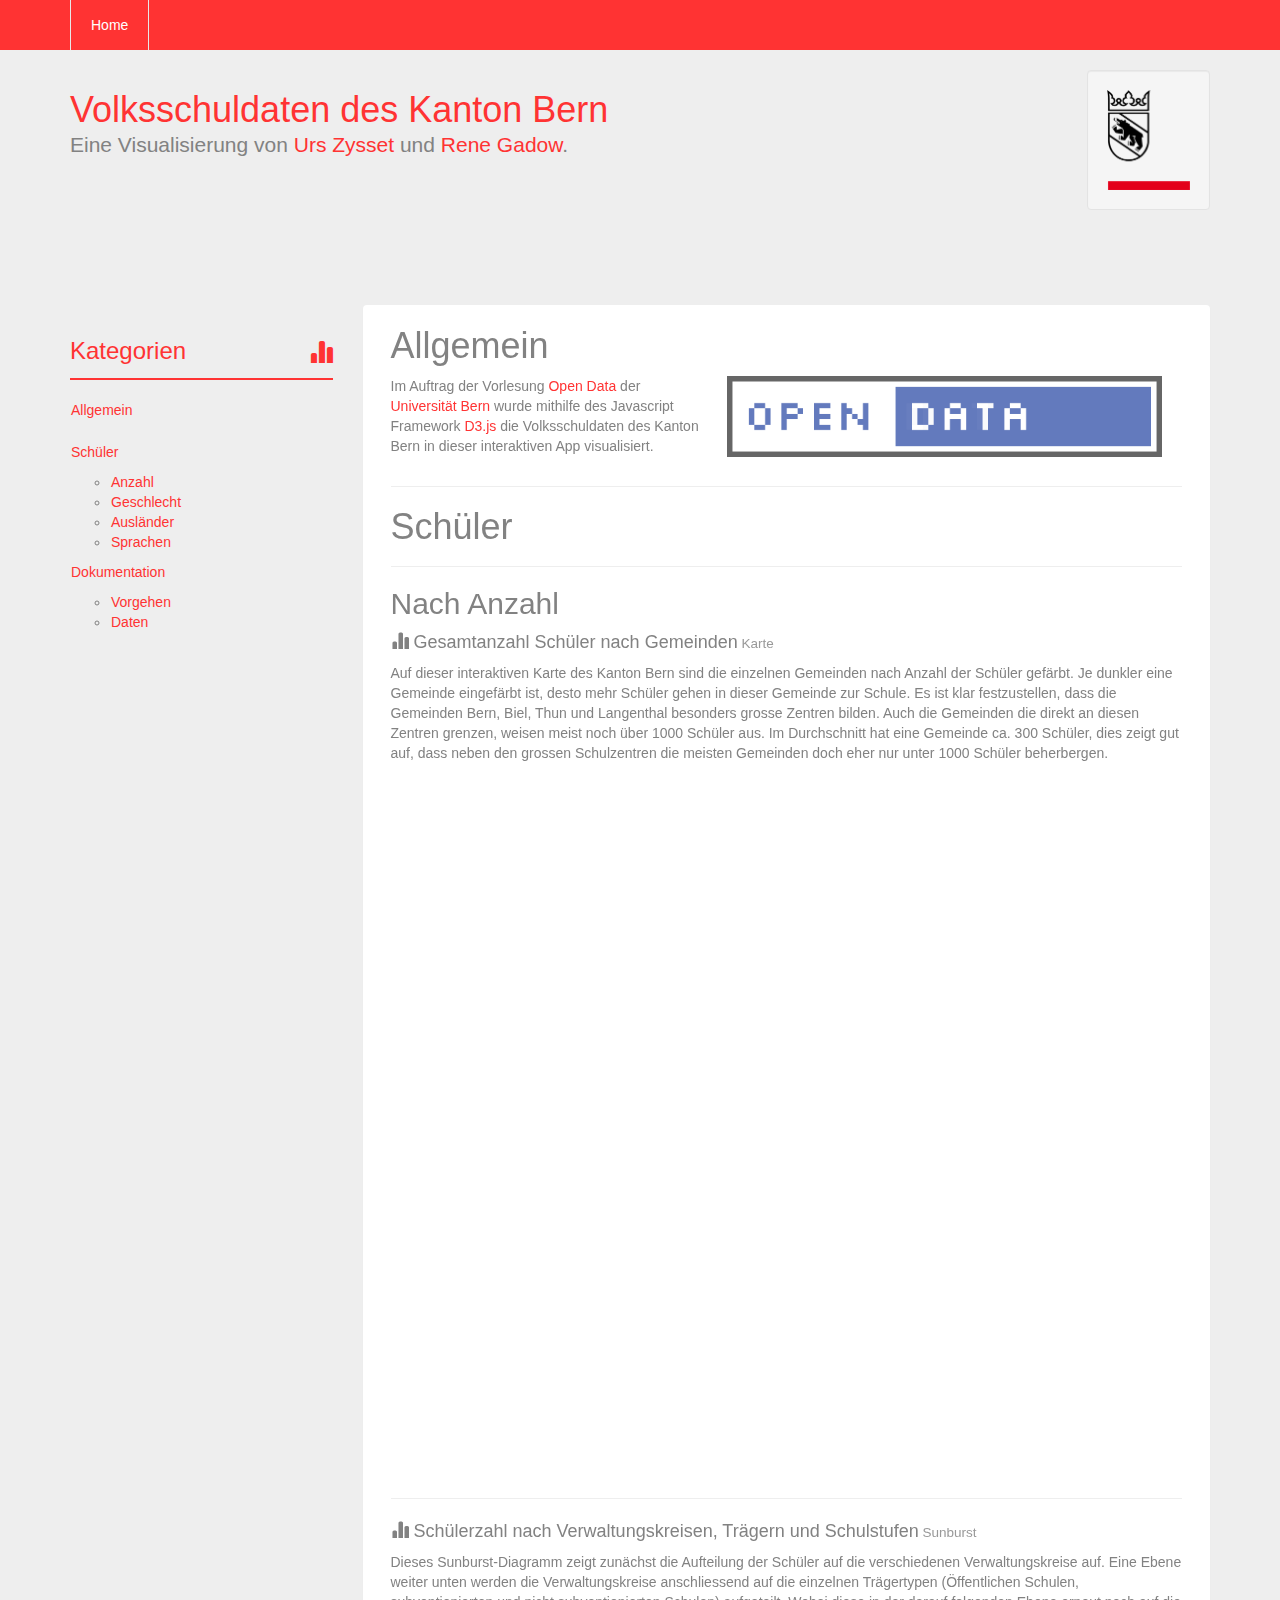
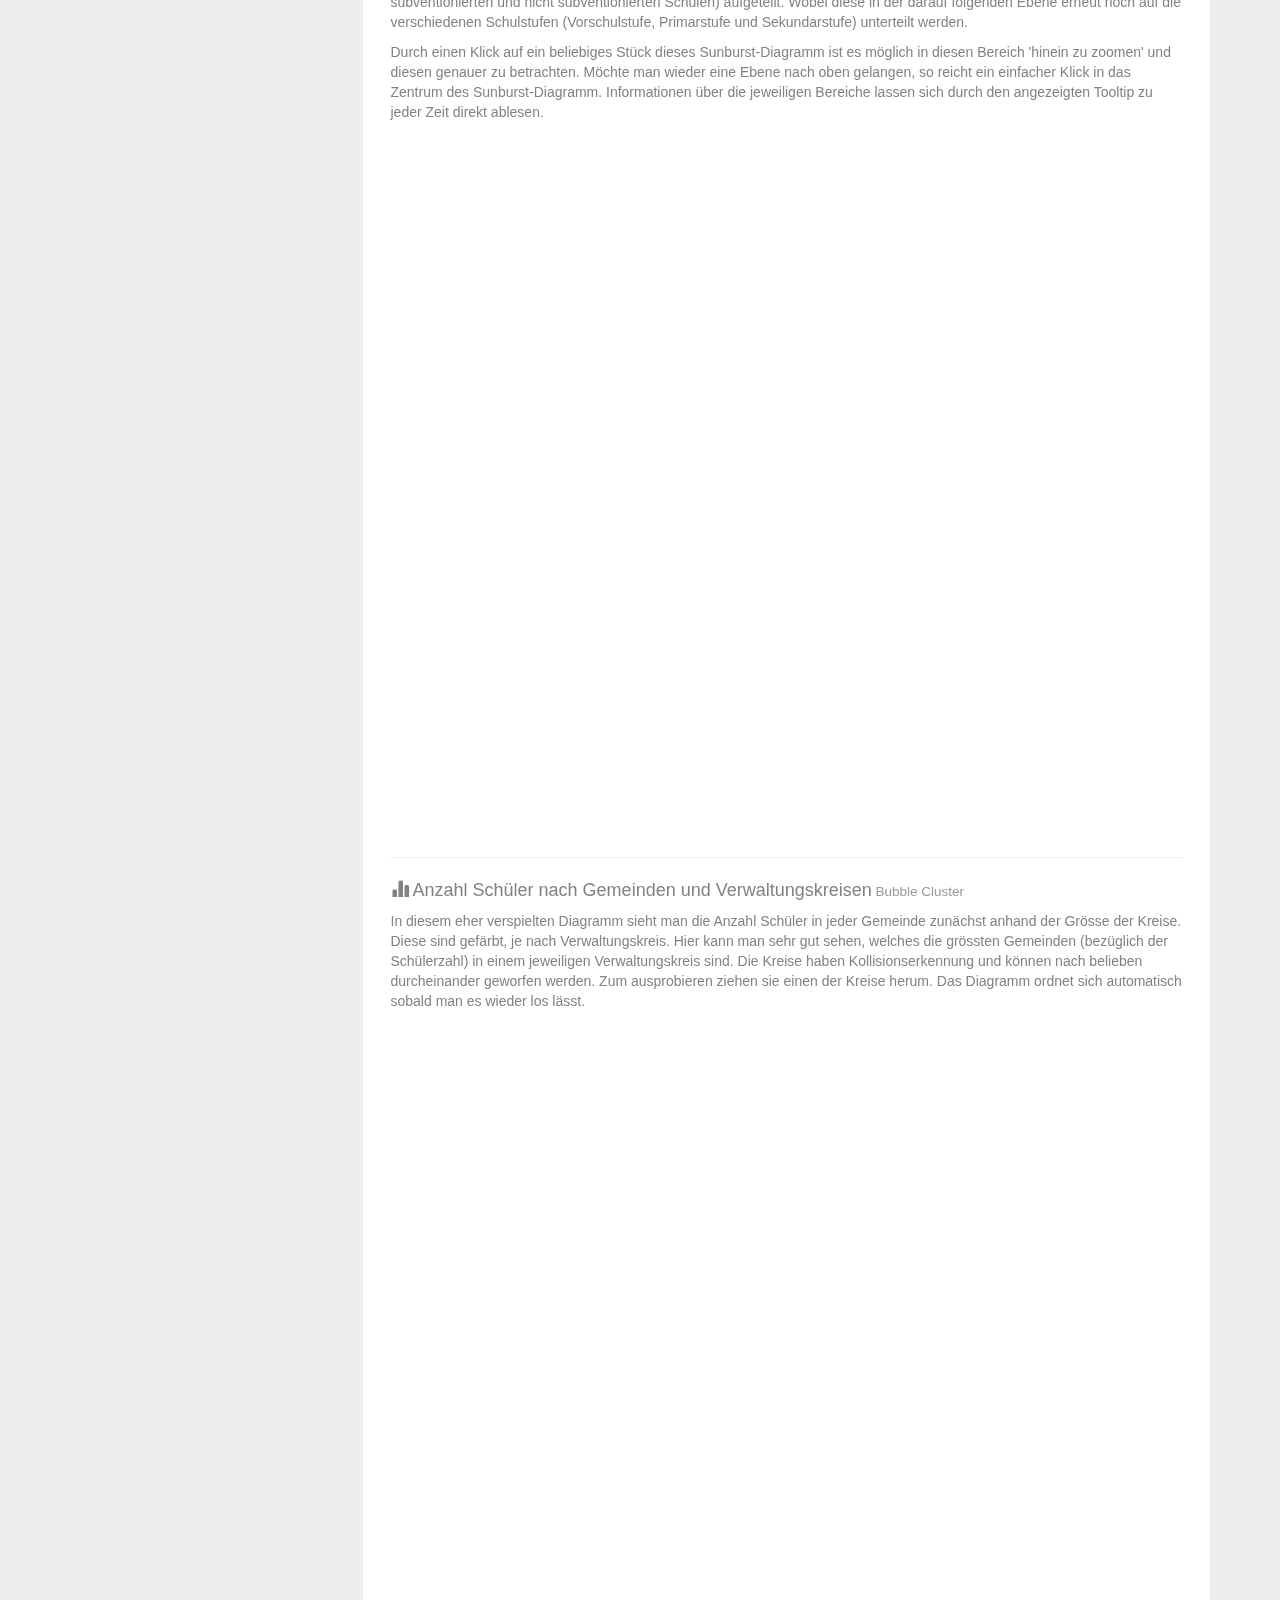
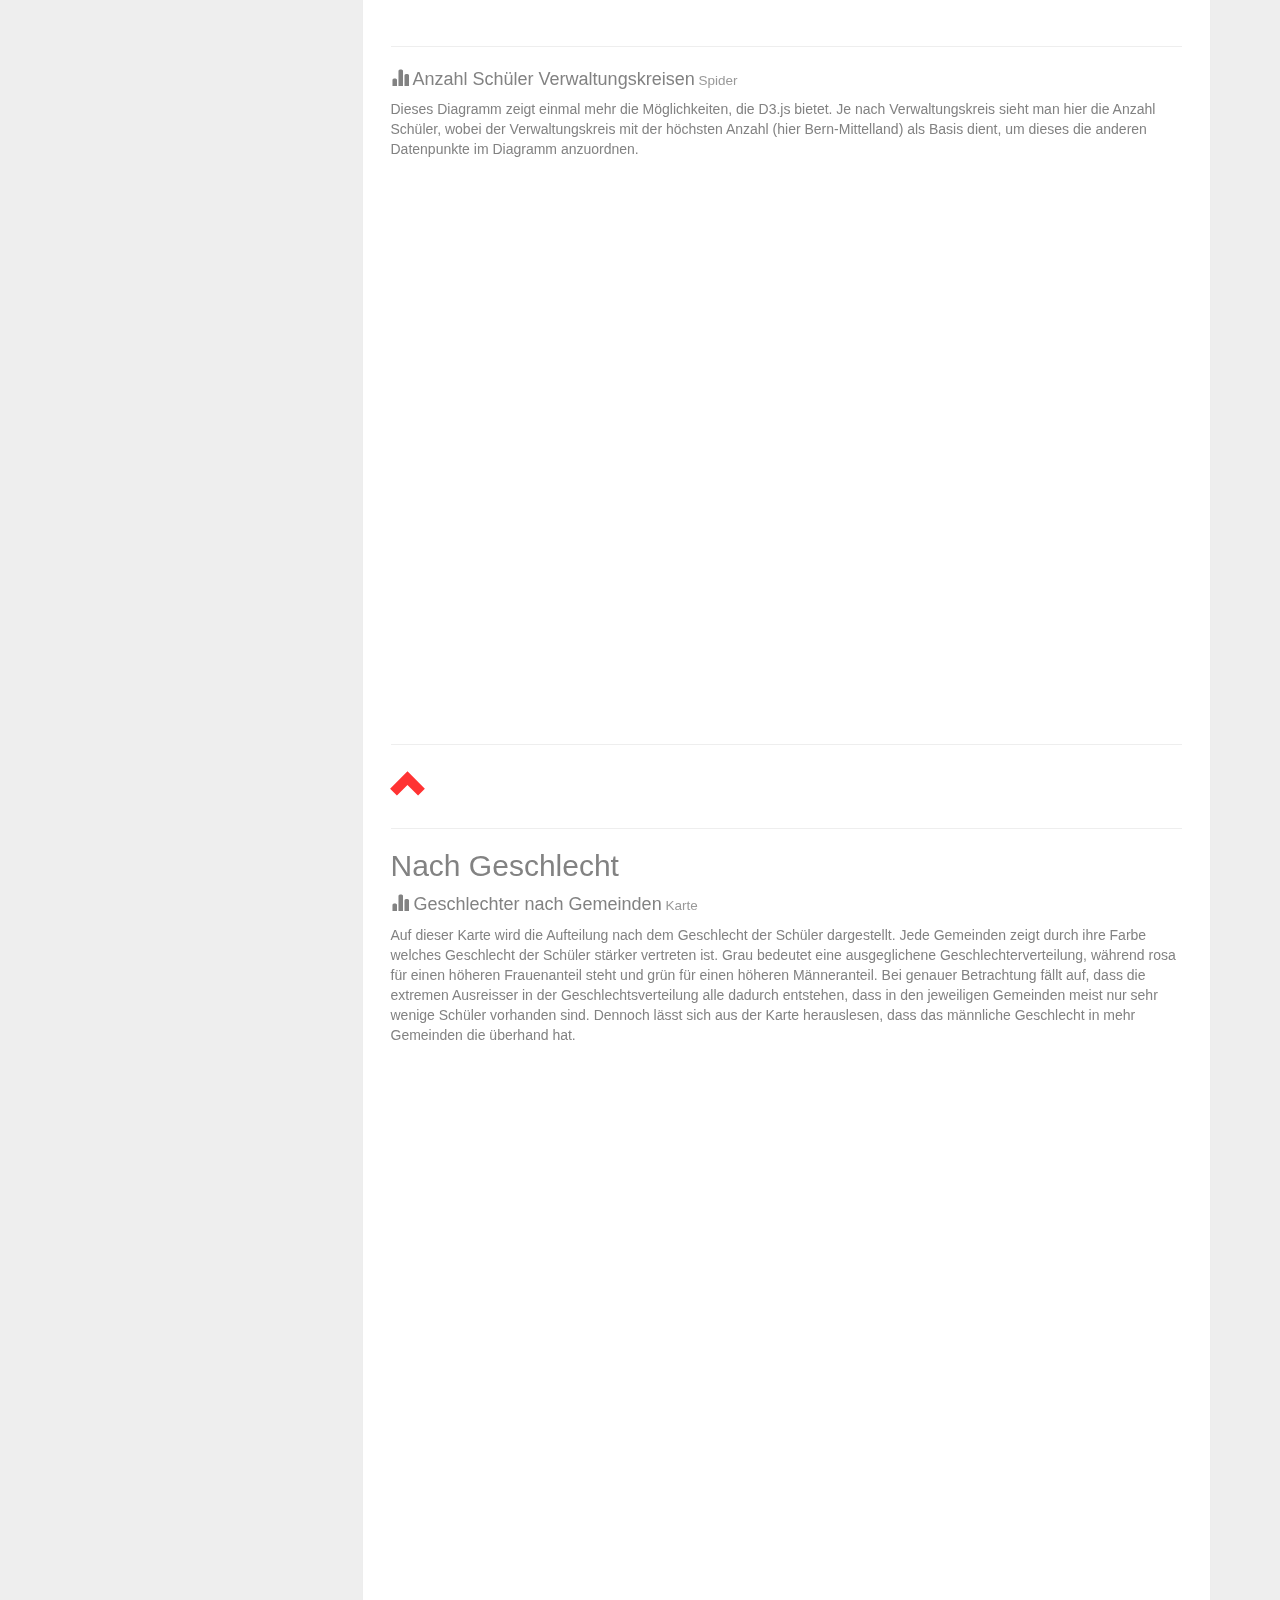
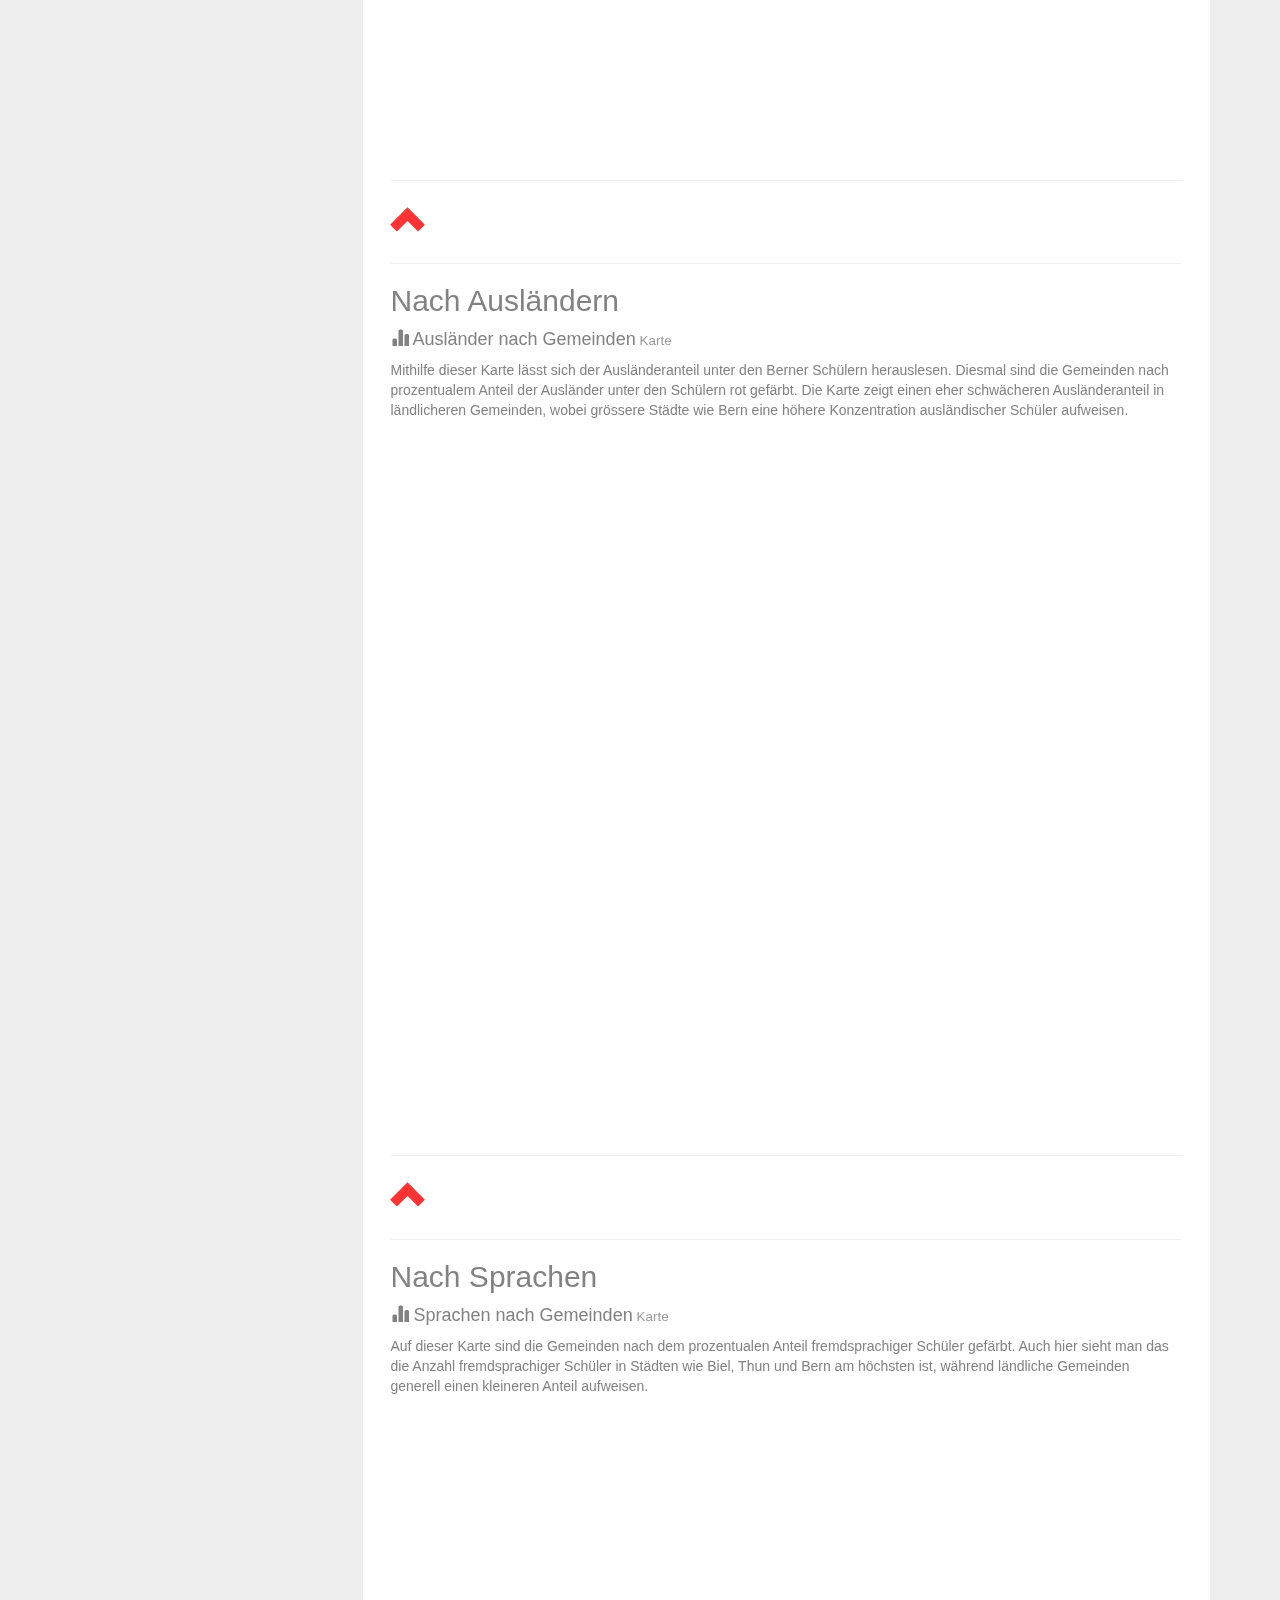
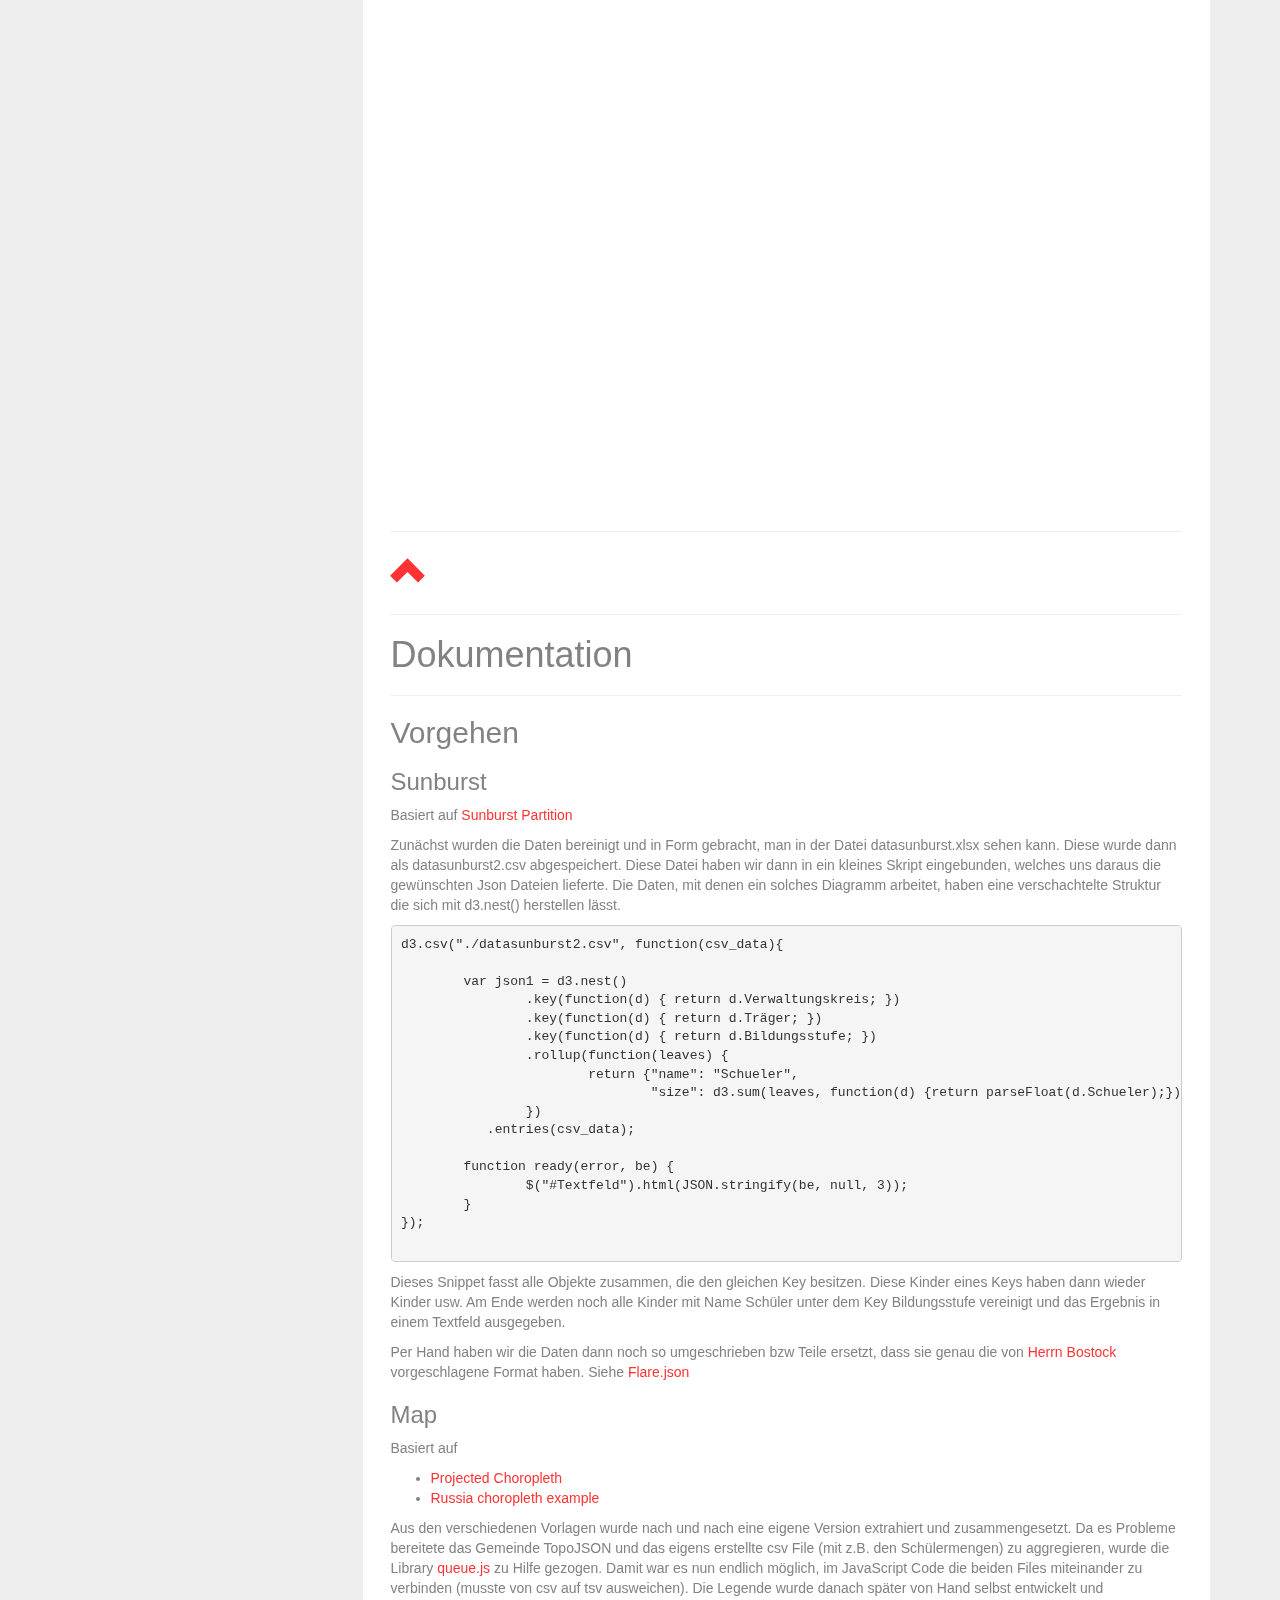
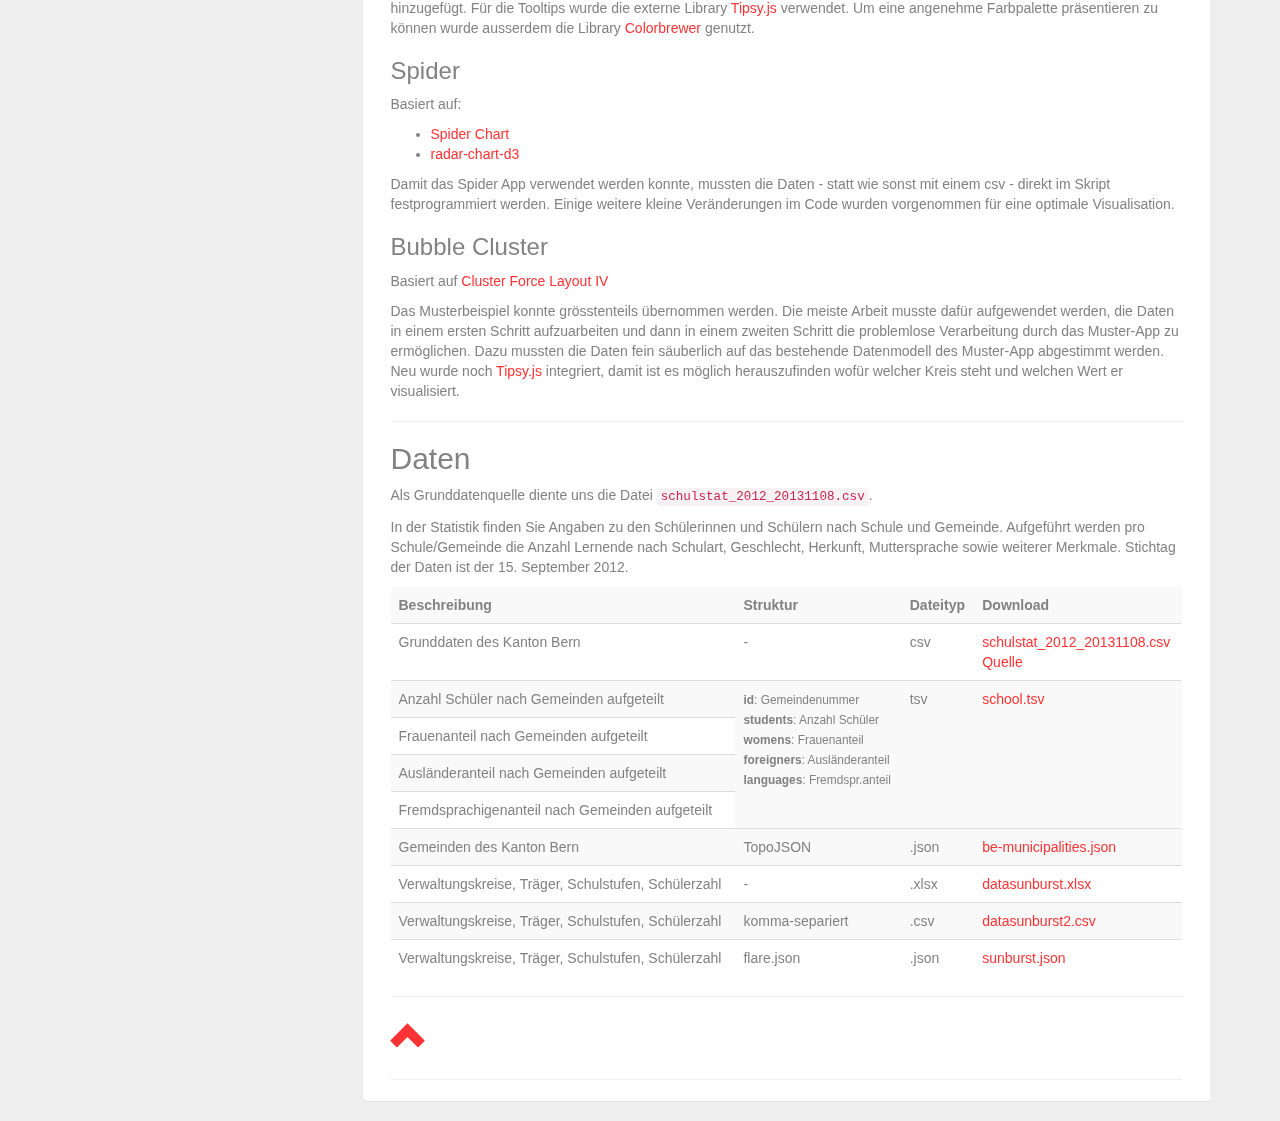
<file: index.html>
<!DOCTYPE html>
<html lang="de">
    <head>
		<meta charset="utf-8">
        <meta http-equiv="content-type" content="text/html; charset=UTF-8"> 
        <meta name="generator" content="Bootply" />
        <meta name="viewport" content="width=device-width, initial-scale=1, maximum-scale=1">
		
		<title>Volksschuldaten des Kanton Bern</title>
		
		<script src="js/jquery.min.js"></script>
		<script src="js/bootstrap.min.js"></script>
		<script src="http://d3js.org/queue.v1.min.js"></script>
		<script src="http://d3js.org/topojson.v1.min.js"></script>
		<script src="http://d3js.org/d3.v3.min.js"></script>
		<script src="js/colorbrewer.js"></script>
		
		<link rel="stylesheet" type="text/css" href="css/bootstrap.min.css">
		<link rel="stylesheet" type="text/css" href="css/font-awesome.min.css">
		<link rel="stylesheet" type="text/css" href="css/colorbrewer.css">
		<link rel="stylesheet" type="text/css" href="css/style.css">
    </head>
    <body>
		<!-- Begin Navbar -->
		<div class="navbar navbar-static">
			<div class="container">
				<a class="navbar-toggle" data-toggle="collapse" data-target=".nav-collapse">
					<span class="glyphicon glyphicon-chevron-down"></span>
				</a>
				<div class="nav-collapse collase">
					<ul class="nav navbar-nav">  
						<li><a href="index.html">Home</a></li> 
					</ul>
				</div>		
			</div>
		</div>
		<!-- /.navbar -->

		<header class="masthead">
			<div class="container">
				<div class="row">
					<div class="col col-sm-6">
						<h1><a href="#">Volksschuldaten des Kanton Bern</a>
						<p class="lead">Eine Visualisierung von <a href="#">Urs Zysset</a> und <a href="#">Rene Gadow</a>.</p></h1>
					</div>
					<div class="col col-sm-6">
						<div class="well pull-right">
							<img src="img/logo.gif" style="height: 100px;">        
						</div>
					</div>
				</div>
			</div>
		</header>

		<!-- Begin Body -->
		<div class="container">
			<div class="row">
				<div class="col col-sm-3">
					<div id="sidebar">
						<ul class="nav nav-stacked">
							<li><h3 class="highlight">Kategorien <i class="glyphicon glyphicon-stats pull-right"></i></h3></li>
							<li><a href="#allgemein">Allgemein</a></li>
							<li><a href="#schueler">Schüler</a></li>
							<ul>
								<li><a href="#anzahl">Anzahl</a></li>
								<li><a href="#geschlecht">Geschlecht</a></li>
								<li><a href="#auslaender">Ausländer</a></li>
								<li><a href="#sprachen">Sprachen</a></li>
							</ul>
							<li><a href="#dokumentation">Dokumentation</a></li>
							<ul>
								<li><a href="#vorgehen">Vorgehen</a></li>
								<li><a href="#daten">Daten</a></li>
							</ul>
						</ul>
				   </div>
				</div>  
				<div class="col col-sm-9">
					<div class="panel">
						<h1 id="allgemein">Allgemein</h1>
						<div class="row">
							<div class="col col-sm-12">
								<img src="img/opendata.png" class="img-responsive pull-right" style="width: 60%; padding: 0px 20px;">
								<p>Im Auftrag der Vorlesung <a href="http://www.iwi.unibe.ch/content/studium/veranstaltungen/resource/open_data_datenmanagement_und_visualisierung/index_ger.html" target="_blank">Open Data</a> der <a href="http://www.unibe.ch/" target="_blank">Universität Bern</a> wurde mithilfe des Javascript Framework <a href="http://d3js.org/" target="_blank">D3.js</a> die Volksschuldaten des Kanton Bern in dieser interaktiven App visualisiert.</p>
							</div>  
						</div>
						
						<hr>
						
						<h1 id="schueler">Schüler</h1>
						
						<hr>
						<h2 id="anzahl">Nach Anzahl</h2>	
						
						<h4><i class="glyphicon glyphicon-stats"></i> Gesamtanzahl Schüler nach Gemeinden<small> Karte</small></h4>
						<p>Auf dieser interaktiven Karte des Kanton Bern sind die einzelnen Gemeinden nach Anzahl der Schüler gefärbt. 
						Je dunkler eine Gemeinde eingefärbt ist, desto mehr Schüler gehen in dieser Gemeinde zur Schule. 
						Es ist klar festzustellen, dass die Gemeinden Bern, Biel, Thun und Langenthal besonders grosse Zentren bilden. Auch die Gemeinden die direkt an diesen Zentren grenzen, weisen meist noch über 1000 Schüler aus. 
						Im Durchschnitt hat eine Gemeinde ca. 300 Schüler, dies zeigt gut auf, dass neben den grossen Schulzentren die meisten Gemeinden doch eher nur unter 1000 Schüler beherbergen.</p>
						<iframe id="101" src="frame/map_students.html" marginwidth="0" marginheight="0" height="700px" scrolling="no"></iframe>
						<hr>
						
						<h4><i class="glyphicon glyphicon-stats"></i> Schülerzahl nach Verwaltungskreisen, Trägern und Schulstufen<small> Sunburst</small></h4>
						<p>Dieses Sunburst-Diagramm zeigt zunächst die Aufteilung der Schüler auf die verschiedenen Verwaltungskreise auf. 
						Eine Ebene weiter unten werden die Verwaltungskreise anschliessend auf die einzelnen Trägertypen (Öffentlichen Schulen, subventionierten und nicht subventionierten Schulen) aufgeteilt. 
						Wobei diese in der darauf folgenden Ebene erneut noch auf die verschiedenen Schulstufen (Vorschulstufe, Primarstufe und Sekundarstufe) unterteilt werden.</p>
						
						<p>Durch einen Klick auf ein beliebiges Stück dieses Sunburst-Diagramm ist es möglich in diesen Bereich 'hinein zu zoomen' und diesen genauer zu betrachten. 
						Möchte man wieder eine Ebene nach oben gelangen, so reicht ein einfacher Klick in das Zentrum des Sunburst-Diagramm. 
						Informationen über die jeweiligen Bereiche lassen sich durch den angezeigten Tooltip zu jeder Zeit direkt ablesen.</p>
						<iframe id="102" src="frame/sunburst_students.html" marginwidth="0" marginheight="0" height="700px" scrolling="no"></iframe>
						<hr>
						
						<h4><i class="glyphicon glyphicon-stats"></i> Anzahl Schüler nach Gemeinden und Verwaltungskreisen<small> Bubble Cluster</small></h4>
						<p>In diesem eher verspielten Diagramm sieht man die Anzahl Schüler in jeder Gemeinde zunächst anhand der Grösse der Kreise. 
						Diese sind gefärbt, je nach Verwaltungskreis. 
						Hier kann man sehr gut sehen, welches die grössten Gemeinden (bezüglich der Schülerzahl) in einem jeweiligen Verwaltungskreis sind. 
						Die Kreise haben Kollisionserkennung und können nach belieben durcheinander geworfen werden. 
						Zum ausprobieren ziehen sie einen der Kreise herum. 
						Das Diagramm ordnet sich automatisch sobald man es wieder los lässt.</p>
						<iframe id="103" src="frame/cluster_students.html" marginwidth="0" marginheight="0" height="600px" scrolling="no"></iframe>
						<hr>
						
						<h4><i class="glyphicon glyphicon-stats"></i> Anzahl Schüler Verwaltungskreisen<small> Spider</small></h4>
						<p>Dieses Diagramm zeigt einmal mehr die Möglichkeiten, die D3.js bietet. 
						Je nach Verwaltungskreis sieht man hier die Anzahl Schüler, wobei der Verwaltungskreis mit der höchsten Anzahl (hier Bern-Mittelland) als Basis dient, um dieses die anderen Datenpunkte im Diagramm anzuordnen.</p>
						<iframe id="104" src="frame/spider_students.html" marginwidth="0" marginheight="0" height="550px" scrolling="no"></iframe>
						<hr>
						
						<h1><a href="#"><i class="glyphicon glyphicon-chevron-up"></i></a></h1>
						<hr>
						
						
						
						<h2 id="geschlecht">Nach Geschlecht</h2>
						
						<h4><i class="glyphicon glyphicon-stats"></i> Geschlechter nach Gemeinden<small> Karte</small></h4>
						<p>Auf dieser Karte wird die Aufteilung nach dem Geschlecht der Schüler dargestellt. 
						Jede Gemeinden zeigt durch ihre Farbe welches Geschlecht der Schüler stärker vertreten ist. 
						Grau bedeutet eine ausgeglichene Geschlechterverteilung, während rosa für einen höheren Frauenanteil steht und grün für einen höheren Männeranteil. 
						Bei genauer Betrachtung fällt auf, dass die extremen Ausreisser in der Geschlechtsverteilung alle dadurch entstehen, dass in den jeweiligen Gemeinden meist nur sehr wenige Schüler vorhanden sind. 
						Dennoch lässt sich aus der Karte herauslesen, dass das männliche Geschlecht in mehr Gemeinden die überhand hat.</p>
						<iframe id="201" src="frame/map_genders.html" marginwidth="0" marginheight="0" height="700px" scrolling="no"></iframe>
						<hr>
						
						<h1><a href="#"><i class="glyphicon glyphicon-chevron-up"></i></a></h1>
						<hr>
						
						
						
						<h2 id="auslaender">Nach Ausländern</h2>
						
						<h4><i class="glyphicon glyphicon-stats"></i> Ausländer nach Gemeinden<small> Karte</small></h4>
						<p>Mithilfe dieser Karte lässt sich der Ausländeranteil unter den Berner Schülern herauslesen. 
						Diesmal sind die Gemeinden nach prozentualem Anteil der Ausländer unter den Schülern rot gefärbt. 
						Die Karte zeigt einen eher schwächeren Ausländeranteil in ländlicheren Gemeinden, wobei grössere Städte wie Bern eine höhere Konzentration ausländischer Schüler aufweisen.</p>
						<iframe id="301" src="frame/map_foreigners.html" marginwidth="0" marginheight="0" height="700px" scrolling="no"></iframe>
						<hr>
						
						<h1><a href="#"><i class="glyphicon glyphicon-chevron-up"></i></a></h1>
						<hr>
						
						
						
						<h2 id="sprachen">Nach Sprachen</h2>
						
						<h4><i class="glyphicon glyphicon-stats"></i> Sprachen nach Gemeinden<small> Karte</small></h4>
						<p>Auf dieser Karte sind die Gemeinden nach dem prozentualen Anteil fremdsprachiger Schüler gefärbt. 
						Auch hier sieht man das die Anzahl fremdsprachiger Schüler in Städten wie Biel, Thun und Bern am höchsten ist, während ländliche Gemeinden generell einen kleineren Anteil aufweisen.</p>
						<iframe id="401" src="frame/map_languages.html" marginwidth="0" marginheight="0" height="700px" scrolling="no"></iframe>
						<hr>
						
						<h1><a href="#"><i class="glyphicon glyphicon-chevron-up"></i></a></h1>	
						<hr>
						
						
						
						<h1 id="dokumentation">Dokumentation</h1>
						<hr>
						<h2 id="vorgehen">Vorgehen</h2>
						
						<h3>Sunburst</h3>
						<p>Basiert auf <a href="http://bl.ocks.org/mbostock/4063423" target="_blank">Sunburst Partition</a></p>
						<p>Zunächst wurden die Daten bereinigt und in Form gebracht, man in der Datei datasunburst.xlsx sehen kann. 
						Diese wurde dann als datasunburst2.csv abgespeichert. 
						Diese Datei haben wir dann in ein kleines Skript eingebunden, welches uns daraus die gewünschten Json Dateien lieferte. 
						Die Daten, mit denen ein solches Diagramm arbeitet, haben eine verschachtelte Struktur die sich mit d3.nest() herstellen lässt.</p>

						<pre>
d3.csv("./datasunburst2.csv", function(csv_data){
		
	var json1 = d3.nest()
		.key(function(d) { return d.Verwaltungskreis; })
		.key(function(d) { return d.Träger; })
		.key(function(d) { return d.Bildungsstufe; })
		.rollup(function(leaves) { 
			return {"name": "Schueler",
				"size": d3.sum(leaves, function(d) {return parseFloat(d.Schueler);})}
		})
	   .entries(csv_data);

	function ready(error, be) {
		$("#Textfeld").html(JSON.stringify(be, null, 3));
	}
});
						</pre>

						<p>Dieses Snippet fasst alle Objekte zusammen, die den gleichen Key besitzen. 
						Diese Kinder eines Keys haben dann wieder Kinder usw. 
						Am Ende werden noch alle Kinder mit Name Schüler unter dem Key Bildungsstufe vereinigt und das Ergebnis in einem Textfeld ausgegeben. </p>
						<p>Per Hand haben wir die Daten dann noch so umgeschrieben bzw Teile ersetzt, dass sie genau die von <a href="https://github.com/mbostock/d3/wiki/Gallery" target="_blank">Herrn Bostock</a> vorgeschlagene Format haben. 
						Siehe <a href="https://gist.github.com/mbostock/1093025" target="_blank">Flare.json</a></p>

						<h3>Map</h3>
						<p>Basiert auf </p>
						<ul>
							<li><a href="http://bl.ocks.org/mbostock/5925375" target="_blank">Projected Choropleth</a></li>
							<li><a href="http://bl.ocks.org/KoGor/5685876" target="_blank">Russia choropleth example</a></li>
						</ul>
						<p>Aus den verschiedenen Vorlagen wurde nach und nach eine eigene Version extrahiert und zusammengesetzt. 
						Da es Probleme bereitete das Gemeinde TopoJSON und das eigens erstellte csv File (mit z.B. den Schülermengen) zu aggregieren, 
						wurde die Library <a href="https://github.com/mbostock/queue" target="_blank">queue.js</a> zu Hilfe gezogen. 
						Damit war es nun endlich möglich, im JavaScript Code die beiden Files miteinander zu verbinden (musste von csv auf tsv ausweichen). 
						Die Legende wurde danach später von Hand selbst entwickelt und hinzugefügt. Für die Tooltips wurde die externe Library <a href="http://onehackoranother.com/projects/jquery/tipsy/" target="_blank">Tipsy.js</a> verwendet. 
						Um eine angenehme Farbpalette präsentieren zu können wurde ausserdem die Library <a href="http://colorbrewer2.org/" target="_blank">Colorbrewer</a> genutzt.</p>

						<h3>Spider</h3>
						<p>Basiert auf:</p>
						<ul>
							<li><a href="http://bl.ocks.org/nbremer/6506614" target="_blank">Spider Chart</a></li>
							<li><a href="http://graves.cl/radar-chart-d3/" target="_blank">radar-chart-d3</a></li>
						</ul>
						<p>Damit das Spider App verwendet werden konnte, mussten die Daten - statt wie sonst mit einem csv - direkt im Skript festprogrammiert werden. 
						Einige weitere kleine Veränderungen im Code wurden vorgenommen für eine optimale Visualisation.</p>
						
						
						<h3>Bubble Cluster</h3>
						<p>Basiert auf <a href="http://bl.ocks.org/mbostock/7882658" target="_blank">Cluster Force Layout IV</a></p>
						<p>Das Musterbeispiel konnte grösstenteils übernommen werden. Die meiste Arbeit musste dafür aufgewendet werden, 
						die Daten in einem ersten Schritt aufzuarbeiten und dann in einem zweiten Schritt die problemlose Verarbeitung durch das Muster-App zu ermöglichen. 
						Dazu mussten die Daten fein säuberlich auf das bestehende Datenmodell des Muster-App abgestimmt werden. 
						Neu wurde noch <a href="http://onehackoranother.com/projects/jquery/tipsy/" target="_blank">Tipsy.js</a> integriert, damit ist es möglich herauszufinden wofür welcher Kreis steht und welchen Wert er visualisiert.</p>
						
						<hr>
						
						<h2 id="daten">Daten</h2>
						<p>Als Grunddatenquelle diente uns die Datei <code>schulstat_2012_20131108.csv</code>.</p>
						In der Statistik finden Sie Angaben zu den Schülerinnen und Schülern nach Schule und Gemeinde. 
						Aufgeführt werden pro Schule/Gemeinde die Anzahl Lernende nach Schulart, Geschlecht, Herkunft, Muttersprache sowie weiterer Merkmale. 
						Stichtag der Daten ist der 15. September 2012. </p>
						<table class="table table-striped">
							<tr>
								<th>Beschreibung</th>
								<th>Struktur</th>
								<th>Dateityp</th>
								<th>Download</th>
							</tr>
							<tr>
								<td>Grunddaten des Kanton Bern</td>
								<td>-</td>
								<td>csv</td>
								<td>
									<a href="data/schulstat_2012_20131108.csv" target="_blank">schulstat_2012_20131108.csv</a><br/>
									<a href="http://www.erz.be.ch/erz/de/index/direktion/organisation/generalsekretariat/statistik/schul-_und_gemeindetabellen.html" target="_blank">Quelle</a>
								</td>
							</tr>
							<tr>
								<td>Anzahl Schüler nach Gemeinden aufgeteilt</td>
								<td rowspan="4">
									<small><strong>id</strong>: Gemeindenummer<br/>
									<strong>students</strong>: Anzahl Schüler<br/>
									<strong>womens</strong>: Frauenanteil<br/>
									<strong>foreigners</strong>: Ausländeranteil<br/>
									<strong>languages</strong>: Fremdspr.anteil</small>
								</td>
								<td rowspan="4">tsv</td>
								<td rowspan="4"><a href="data/school.tsv" target="_blank">school.tsv</a></td>
							</tr>
							<tr>
								<td>Frauenanteil nach Gemeinden aufgeteilt</td>
							</tr>
							<tr>
								<td>Ausländeranteil nach Gemeinden aufgeteilt</td>
							</tr>
							<tr>
								<td>Fremdsprachigenanteil nach Gemeinden aufgeteilt</td>
							</tr>
							<tr>
								<td>Gemeinden des Kanton Bern</td>
								<td>TopoJSON</td>
								<td>.json</td>
								<td><a href="data/be-municipalities.json" target="_blank">be-municipalities.json</a></td>
							</tr>
							<tr>
								<td>Verwaltungskreise, Träger, Schulstufen, Schülerzahl</td>
								<td>-</td>
								<td>.xlsx</td>
								<td><a href="data/datasunburst.xlsx" target="_blank">datasunburst.xlsx</a></td>
							</tr>
							<tr>
								<td>Verwaltungskreise, Träger, Schulstufen, Schülerzahl</td>
								<td>komma-separiert</td>
								<td>.csv</td>
								<td><a href="data/datasunburst2.csv" target="_blank">datasunburst2.csv</a></td>
							</tr>	
							<tr>
								<td>Verwaltungskreise, Träger, Schulstufen, Schülerzahl</td>
								<td>flare.json</td>
								<td>.json</td>
								<td><a href="data/sunburst.json" target="_blank">sunburst.json</a></td>
							</tr> 
						</table>
						
						<hr>
						<h1><a href="#"><i class="glyphicon glyphicon-chevron-up"></i></a></h1>	
						<hr>
					</div>
				</div> 
			</div>
		</div>
        <script type='text/javascript'>
			$(document).ready(function() {
				$('#sidebar').affix({
					offset: {
						top: 240
					}
				});	
			});
        </script>
    </body>
</html>
</file>
<file: css/colorbrewer.css>
/* This product includes color specifications and designs developed by Cynthia Brewer (http://colorbrewer.org/). */
.YlGn .q0-3{fill:rgb(247,252,185)}
.YlGn .q1-3{fill:rgb(173,221,142)}
.YlGn .q2-3{fill:rgb(49,163,84)}
.YlGn .q0-4{fill:rgb(255,255,204)}
.YlGn .q1-4{fill:rgb(194,230,153)}
.YlGn .q2-4{fill:rgb(120,198,121)}
.YlGn .q3-4{fill:rgb(35,132,67)}
.YlGn .q0-5{fill:rgb(255,255,204)}
.YlGn .q1-5{fill:rgb(194,230,153)}
.YlGn .q2-5{fill:rgb(120,198,121)}
.YlGn .q3-5{fill:rgb(49,163,84)}
.YlGn .q4-5{fill:rgb(0,104,55)}
.YlGn .q0-6{fill:rgb(255,255,204)}
.YlGn .q1-6{fill:rgb(217,240,163)}
.YlGn .q2-6{fill:rgb(173,221,142)}
.YlGn .q3-6{fill:rgb(120,198,121)}
.YlGn .q4-6{fill:rgb(49,163,84)}
.YlGn .q5-6{fill:rgb(0,104,55)}
.YlGn .q0-7{fill:rgb(255,255,204)}
.YlGn .q1-7{fill:rgb(217,240,163)}
.YlGn .q2-7{fill:rgb(173,221,142)}
.YlGn .q3-7{fill:rgb(120,198,121)}
.YlGn .q4-7{fill:rgb(65,171,93)}
.YlGn .q5-7{fill:rgb(35,132,67)}
.YlGn .q6-7{fill:rgb(0,90,50)}
.YlGn .q0-8{fill:rgb(255,255,229)}
.YlGn .q1-8{fill:rgb(247,252,185)}
.YlGn .q2-8{fill:rgb(217,240,163)}
.YlGn .q3-8{fill:rgb(173,221,142)}
.YlGn .q4-8{fill:rgb(120,198,121)}
.YlGn .q5-8{fill:rgb(65,171,93)}
.YlGn .q6-8{fill:rgb(35,132,67)}
.YlGn .q7-8{fill:rgb(0,90,50)}
.YlGn .q0-9{fill:rgb(255,255,229)}
.YlGn .q1-9{fill:rgb(247,252,185)}
.YlGn .q2-9{fill:rgb(217,240,163)}
.YlGn .q3-9{fill:rgb(173,221,142)}
.YlGn .q4-9{fill:rgb(120,198,121)}
.YlGn .q5-9{fill:rgb(65,171,93)}
.YlGn .q6-9{fill:rgb(35,132,67)}
.YlGn .q7-9{fill:rgb(0,104,55)}
.YlGn .q8-9{fill:rgb(0,69,41)}
.YlGnBu .q0-3{fill:rgb(237,248,177)}
.YlGnBu .q1-3{fill:rgb(127,205,187)}
.YlGnBu .q2-3{fill:rgb(44,127,184)}
.YlGnBu .q0-4{fill:rgb(255,255,204)}
.YlGnBu .q1-4{fill:rgb(161,218,180)}
.YlGnBu .q2-4{fill:rgb(65,182,196)}
.YlGnBu .q3-4{fill:rgb(34,94,168)}
.YlGnBu .q0-5{fill:rgb(255,255,204)}
.YlGnBu .q1-5{fill:rgb(161,218,180)}
.YlGnBu .q2-5{fill:rgb(65,182,196)}
.YlGnBu .q3-5{fill:rgb(44,127,184)}
.YlGnBu .q4-5{fill:rgb(37,52,148)}
.YlGnBu .q0-6{fill:rgb(255,255,204)}
.YlGnBu .q1-6{fill:rgb(199,233,180)}
.YlGnBu .q2-6{fill:rgb(127,205,187)}
.YlGnBu .q3-6{fill:rgb(65,182,196)}
.YlGnBu .q4-6{fill:rgb(44,127,184)}
.YlGnBu .q5-6{fill:rgb(37,52,148)}
.YlGnBu .q0-7{fill:rgb(255,255,204)}
.YlGnBu .q1-7{fill:rgb(199,233,180)}
.YlGnBu .q2-7{fill:rgb(127,205,187)}
.YlGnBu .q3-7{fill:rgb(65,182,196)}
.YlGnBu .q4-7{fill:rgb(29,145,192)}
.YlGnBu .q5-7{fill:rgb(34,94,168)}
.YlGnBu .q6-7{fill:rgb(12,44,132)}
.YlGnBu .q0-8{fill:rgb(255,255,217)}
.YlGnBu .q1-8{fill:rgb(237,248,177)}
.YlGnBu .q2-8{fill:rgb(199,233,180)}
.YlGnBu .q3-8{fill:rgb(127,205,187)}
.YlGnBu .q4-8{fill:rgb(65,182,196)}
.YlGnBu .q5-8{fill:rgb(29,145,192)}
.YlGnBu .q6-8{fill:rgb(34,94,168)}
.YlGnBu .q7-8{fill:rgb(12,44,132)}
.YlGnBu .q0-9{fill:rgb(255,255,217)}
.YlGnBu .q1-9{fill:rgb(237,248,177)}
.YlGnBu .q2-9{fill:rgb(199,233,180)}
.YlGnBu .q3-9{fill:rgb(127,205,187)}
.YlGnBu .q4-9{fill:rgb(65,182,196)}
.YlGnBu .q5-9{fill:rgb(29,145,192)}
.YlGnBu .q6-9{fill:rgb(34,94,168)}
.YlGnBu .q7-9{fill:rgb(37,52,148)}
.YlGnBu .q8-9{fill:rgb(8,29,88)}
.GnBu .q0-3{fill:rgb(224,243,219)}
.GnBu .q1-3{fill:rgb(168,221,181)}
.GnBu .q2-3{fill:rgb(67,162,202)}
.GnBu .q0-4{fill:rgb(240,249,232)}
.GnBu .q1-4{fill:rgb(186,228,188)}
.GnBu .q2-4{fill:rgb(123,204,196)}
.GnBu .q3-4{fill:rgb(43,140,190)}
.GnBu .q0-5{fill:rgb(240,249,232)}
.GnBu .q1-5{fill:rgb(186,228,188)}
.GnBu .q2-5{fill:rgb(123,204,196)}
.GnBu .q3-5{fill:rgb(67,162,202)}
.GnBu .q4-5{fill:rgb(8,104,172)}
.GnBu .q0-6{fill:rgb(240,249,232)}
.GnBu .q1-6{fill:rgb(204,235,197)}
.GnBu .q2-6{fill:rgb(168,221,181)}
.GnBu .q3-6{fill:rgb(123,204,196)}
.GnBu .q4-6{fill:rgb(67,162,202)}
.GnBu .q5-6{fill:rgb(8,104,172)}
.GnBu .q0-7{fill:rgb(240,249,232)}
.GnBu .q1-7{fill:rgb(204,235,197)}
.GnBu .q2-7{fill:rgb(168,221,181)}
.GnBu .q3-7{fill:rgb(123,204,196)}
.GnBu .q4-7{fill:rgb(78,179,211)}
.GnBu .q5-7{fill:rgb(43,140,190)}
.GnBu .q6-7{fill:rgb(8,88,158)}
.GnBu .q0-8{fill:rgb(247,252,240)}
.GnBu .q1-8{fill:rgb(224,243,219)}
.GnBu .q2-8{fill:rgb(204,235,197)}
.GnBu .q3-8{fill:rgb(168,221,181)}
.GnBu .q4-8{fill:rgb(123,204,196)}
.GnBu .q5-8{fill:rgb(78,179,211)}
.GnBu .q6-8{fill:rgb(43,140,190)}
.GnBu .q7-8{fill:rgb(8,88,158)}
.GnBu .q0-9{fill:rgb(247,252,240)}
.GnBu .q1-9{fill:rgb(224,243,219)}
.GnBu .q2-9{fill:rgb(204,235,197)}
.GnBu .q3-9{fill:rgb(168,221,181)}
.GnBu .q4-9{fill:rgb(123,204,196)}
.GnBu .q5-9{fill:rgb(78,179,211)}
.GnBu .q6-9{fill:rgb(43,140,190)}
.GnBu .q7-9{fill:rgb(8,104,172)}
.GnBu .q8-9{fill:rgb(8,64,129)}
.BuGn .q0-3{fill:rgb(229,245,249)}
.BuGn .q1-3{fill:rgb(153,216,201)}
.BuGn .q2-3{fill:rgb(44,162,95)}
.BuGn .q0-4{fill:rgb(237,248,251)}
.BuGn .q1-4{fill:rgb(178,226,226)}
.BuGn .q2-4{fill:rgb(102,194,164)}
.BuGn .q3-4{fill:rgb(35,139,69)}
.BuGn .q0-5{fill:rgb(237,248,251)}
.BuGn .q1-5{fill:rgb(178,226,226)}
.BuGn .q2-5{fill:rgb(102,194,164)}
.BuGn .q3-5{fill:rgb(44,162,95)}
.BuGn .q4-5{fill:rgb(0,109,44)}
.BuGn .q0-6{fill:rgb(237,248,251)}
.BuGn .q1-6{fill:rgb(204,236,230)}
.BuGn .q2-6{fill:rgb(153,216,201)}
.BuGn .q3-6{fill:rgb(102,194,164)}
.BuGn .q4-6{fill:rgb(44,162,95)}
.BuGn .q5-6{fill:rgb(0,109,44)}
.BuGn .q0-7{fill:rgb(237,248,251)}
.BuGn .q1-7{fill:rgb(204,236,230)}
.BuGn .q2-7{fill:rgb(153,216,201)}
.BuGn .q3-7{fill:rgb(102,194,164)}
.BuGn .q4-7{fill:rgb(65,174,118)}
.BuGn .q5-7{fill:rgb(35,139,69)}
.BuGn .q6-7{fill:rgb(0,88,36)}
.BuGn .q0-8{fill:rgb(247,252,253)}
.BuGn .q1-8{fill:rgb(229,245,249)}
.BuGn .q2-8{fill:rgb(204,236,230)}
.BuGn .q3-8{fill:rgb(153,216,201)}
.BuGn .q4-8{fill:rgb(102,194,164)}
.BuGn .q5-8{fill:rgb(65,174,118)}
.BuGn .q6-8{fill:rgb(35,139,69)}
.BuGn .q7-8{fill:rgb(0,88,36)}
.BuGn .q0-9{fill:rgb(247,252,253)}
.BuGn .q1-9{fill:rgb(229,245,249)}
.BuGn .q2-9{fill:rgb(204,236,230)}
.BuGn .q3-9{fill:rgb(153,216,201)}
.BuGn .q4-9{fill:rgb(102,194,164)}
.BuGn .q5-9{fill:rgb(65,174,118)}
.BuGn .q6-9{fill:rgb(35,139,69)}
.BuGn .q7-9{fill:rgb(0,109,44)}
.BuGn .q8-9{fill:rgb(0,68,27)}
.PuBuGn .q0-3{fill:rgb(236,226,240)}
.PuBuGn .q1-3{fill:rgb(166,189,219)}
.PuBuGn .q2-3{fill:rgb(28,144,153)}
.PuBuGn .q0-4{fill:rgb(246,239,247)}
.PuBuGn .q1-4{fill:rgb(189,201,225)}
.PuBuGn .q2-4{fill:rgb(103,169,207)}
.PuBuGn .q3-4{fill:rgb(2,129,138)}
.PuBuGn .q0-5{fill:rgb(246,239,247)}
.PuBuGn .q1-5{fill:rgb(189,201,225)}
.PuBuGn .q2-5{fill:rgb(103,169,207)}
.PuBuGn .q3-5{fill:rgb(28,144,153)}
.PuBuGn .q4-5{fill:rgb(1,108,89)}
.PuBuGn .q0-6{fill:rgb(246,239,247)}
.PuBuGn .q1-6{fill:rgb(208,209,230)}
.PuBuGn .q2-6{fill:rgb(166,189,219)}
.PuBuGn .q3-6{fill:rgb(103,169,207)}
.PuBuGn .q4-6{fill:rgb(28,144,153)}
.PuBuGn .q5-6{fill:rgb(1,108,89)}
.PuBuGn .q0-7{fill:rgb(246,239,247)}
.PuBuGn .q1-7{fill:rgb(208,209,230)}
.PuBuGn .q2-7{fill:rgb(166,189,219)}
.PuBuGn .q3-7{fill:rgb(103,169,207)}
.PuBuGn .q4-7{fill:rgb(54,144,192)}
.PuBuGn .q5-7{fill:rgb(2,129,138)}
.PuBuGn .q6-7{fill:rgb(1,100,80)}
.PuBuGn .q0-8{fill:rgb(255,247,251)}
.PuBuGn .q1-8{fill:rgb(236,226,240)}
.PuBuGn .q2-8{fill:rgb(208,209,230)}
.PuBuGn .q3-8{fill:rgb(166,189,219)}
.PuBuGn .q4-8{fill:rgb(103,169,207)}
.PuBuGn .q5-8{fill:rgb(54,144,192)}
.PuBuGn .q6-8{fill:rgb(2,129,138)}
.PuBuGn .q7-8{fill:rgb(1,100,80)}
.PuBuGn .q0-9{fill:rgb(255,247,251)}
.PuBuGn .q1-9{fill:rgb(236,226,240)}
.PuBuGn .q2-9{fill:rgb(208,209,230)}
.PuBuGn .q3-9{fill:rgb(166,189,219)}
.PuBuGn .q4-9{fill:rgb(103,169,207)}
.PuBuGn .q5-9{fill:rgb(54,144,192)}
.PuBuGn .q6-9{fill:rgb(2,129,138)}
.PuBuGn .q7-9{fill:rgb(1,108,89)}
.PuBuGn .q8-9{fill:rgb(1,70,54)}
.PuBu .q0-3{fill:rgb(236,231,242)}
.PuBu .q1-3{fill:rgb(166,189,219)}
.PuBu .q2-3{fill:rgb(43,140,190)}
.PuBu .q0-4{fill:rgb(241,238,246)}
.PuBu .q1-4{fill:rgb(189,201,225)}
.PuBu .q2-4{fill:rgb(116,169,207)}
.PuBu .q3-4{fill:rgb(5,112,176)}
.PuBu .q0-5{fill:rgb(241,238,246)}
.PuBu .q1-5{fill:rgb(189,201,225)}
.PuBu .q2-5{fill:rgb(116,169,207)}
.PuBu .q3-5{fill:rgb(43,140,190)}
.PuBu .q4-5{fill:rgb(4,90,141)}
.PuBu .q0-6{fill:rgb(241,238,246)}
.PuBu .q1-6{fill:rgb(208,209,230)}
.PuBu .q2-6{fill:rgb(166,189,219)}
.PuBu .q3-6{fill:rgb(116,169,207)}
.PuBu .q4-6{fill:rgb(43,140,190)}
.PuBu .q5-6{fill:rgb(4,90,141)}
.PuBu .q0-7{fill:rgb(241,238,246)}
.PuBu .q1-7{fill:rgb(208,209,230)}
.PuBu .q2-7{fill:rgb(166,189,219)}
.PuBu .q3-7{fill:rgb(116,169,207)}
.PuBu .q4-7{fill:rgb(54,144,192)}
.PuBu .q5-7{fill:rgb(5,112,176)}
.PuBu .q6-7{fill:rgb(3,78,123)}
.PuBu .q0-8{fill:rgb(255,247,251)}
.PuBu .q1-8{fill:rgb(236,231,242)}
.PuBu .q2-8{fill:rgb(208,209,230)}
.PuBu .q3-8{fill:rgb(166,189,219)}
.PuBu .q4-8{fill:rgb(116,169,207)}
.PuBu .q5-8{fill:rgb(54,144,192)}
.PuBu .q6-8{fill:rgb(5,112,176)}
.PuBu .q7-8{fill:rgb(3,78,123)}
.PuBu .q0-9{fill:rgb(255,247,251)}
.PuBu .q1-9{fill:rgb(236,231,242)}
.PuBu .q2-9{fill:rgb(208,209,230)}
.PuBu .q3-9{fill:rgb(166,189,219)}
.PuBu .q4-9{fill:rgb(116,169,207)}
.PuBu .q5-9{fill:rgb(54,144,192)}
.PuBu .q6-9{fill:rgb(5,112,176)}
.PuBu .q7-9{fill:rgb(4,90,141)}
.PuBu .q8-9{fill:rgb(2,56,88)}
.BuPu .q0-3{fill:rgb(224,236,244)}
.BuPu .q1-3{fill:rgb(158,188,218)}
.BuPu .q2-3{fill:rgb(136,86,167)}
.BuPu .q0-4{fill:rgb(237,248,251)}
.BuPu .q1-4{fill:rgb(179,205,227)}
.BuPu .q2-4{fill:rgb(140,150,198)}
.BuPu .q3-4{fill:rgb(136,65,157)}
.BuPu .q0-5{fill:rgb(237,248,251)}
.BuPu .q1-5{fill:rgb(179,205,227)}
.BuPu .q2-5{fill:rgb(140,150,198)}
.BuPu .q3-5{fill:rgb(136,86,167)}
.BuPu .q4-5{fill:rgb(129,15,124)}
.BuPu .q0-6{fill:rgb(237,248,251)}
.BuPu .q1-6{fill:rgb(191,211,230)}
.BuPu .q2-6{fill:rgb(158,188,218)}
.BuPu .q3-6{fill:rgb(140,150,198)}
.BuPu .q4-6{fill:rgb(136,86,167)}
.BuPu .q5-6{fill:rgb(129,15,124)}
.BuPu .q0-7{fill:rgb(237,248,251)}
.BuPu .q1-7{fill:rgb(191,211,230)}
.BuPu .q2-7{fill:rgb(158,188,218)}
.BuPu .q3-7{fill:rgb(140,150,198)}
.BuPu .q4-7{fill:rgb(140,107,177)}
.BuPu .q5-7{fill:rgb(136,65,157)}
.BuPu .q6-7{fill:rgb(110,1,107)}
.BuPu .q0-8{fill:rgb(247,252,253)}
.BuPu .q1-8{fill:rgb(224,236,244)}
.BuPu .q2-8{fill:rgb(191,211,230)}
.BuPu .q3-8{fill:rgb(158,188,218)}
.BuPu .q4-8{fill:rgb(140,150,198)}
.BuPu .q5-8{fill:rgb(140,107,177)}
.BuPu .q6-8{fill:rgb(136,65,157)}
.BuPu .q7-8{fill:rgb(110,1,107)}
.BuPu .q0-9{fill:rgb(247,252,253)}
.BuPu .q1-9{fill:rgb(224,236,244)}
.BuPu .q2-9{fill:rgb(191,211,230)}
.BuPu .q3-9{fill:rgb(158,188,218)}
.BuPu .q4-9{fill:rgb(140,150,198)}
.BuPu .q5-9{fill:rgb(140,107,177)}
.BuPu .q6-9{fill:rgb(136,65,157)}
.BuPu .q7-9{fill:rgb(129,15,124)}
.BuPu .q8-9{fill:rgb(77,0,75)}
.RdPu .q0-3{fill:rgb(253,224,221)}
.RdPu .q1-3{fill:rgb(250,159,181)}
.RdPu .q2-3{fill:rgb(197,27,138)}
.RdPu .q0-4{fill:rgb(254,235,226)}
.RdPu .q1-4{fill:rgb(251,180,185)}
.RdPu .q2-4{fill:rgb(247,104,161)}
.RdPu .q3-4{fill:rgb(174,1,126)}
.RdPu .q0-5{fill:rgb(254,235,226)}
.RdPu .q1-5{fill:rgb(251,180,185)}
.RdPu .q2-5{fill:rgb(247,104,161)}
.RdPu .q3-5{fill:rgb(197,27,138)}
.RdPu .q4-5{fill:rgb(122,1,119)}
.RdPu .q0-6{fill:rgb(254,235,226)}
.RdPu .q1-6{fill:rgb(252,197,192)}
.RdPu .q2-6{fill:rgb(250,159,181)}
.RdPu .q3-6{fill:rgb(247,104,161)}
.RdPu .q4-6{fill:rgb(197,27,138)}
.RdPu .q5-6{fill:rgb(122,1,119)}
.RdPu .q0-7{fill:rgb(254,235,226)}
.RdPu .q1-7{fill:rgb(252,197,192)}
.RdPu .q2-7{fill:rgb(250,159,181)}
.RdPu .q3-7{fill:rgb(247,104,161)}
.RdPu .q4-7{fill:rgb(221,52,151)}
.RdPu .q5-7{fill:rgb(174,1,126)}
.RdPu .q6-7{fill:rgb(122,1,119)}
.RdPu .q0-8{fill:rgb(255,247,243)}
.RdPu .q1-8{fill:rgb(253,224,221)}
.RdPu .q2-8{fill:rgb(252,197,192)}
.RdPu .q3-8{fill:rgb(250,159,181)}
.RdPu .q4-8{fill:rgb(247,104,161)}
.RdPu .q5-8{fill:rgb(221,52,151)}
.RdPu .q6-8{fill:rgb(174,1,126)}
.RdPu .q7-8{fill:rgb(122,1,119)}
.RdPu .q0-9{fill:rgb(255,247,243)}
.RdPu .q1-9{fill:rgb(253,224,221)}
.RdPu .q2-9{fill:rgb(252,197,192)}
.RdPu .q3-9{fill:rgb(250,159,181)}
.RdPu .q4-9{fill:rgb(247,104,161)}
.RdPu .q5-9{fill:rgb(221,52,151)}
.RdPu .q6-9{fill:rgb(174,1,126)}
.RdPu .q7-9{fill:rgb(122,1,119)}
.RdPu .q8-9{fill:rgb(73,0,106)}
.PuRd .q0-3{fill:rgb(231,225,239)}
.PuRd .q1-3{fill:rgb(201,148,199)}
.PuRd .q2-3{fill:rgb(221,28,119)}
.PuRd .q0-4{fill:rgb(241,238,246)}
.PuRd .q1-4{fill:rgb(215,181,216)}
.PuRd .q2-4{fill:rgb(223,101,176)}
.PuRd .q3-4{fill:rgb(206,18,86)}
.PuRd .q0-5{fill:rgb(241,238,246)}
.PuRd .q1-5{fill:rgb(215,181,216)}
.PuRd .q2-5{fill:rgb(223,101,176)}
.PuRd .q3-5{fill:rgb(221,28,119)}
.PuRd .q4-5{fill:rgb(152,0,67)}
.PuRd .q0-6{fill:rgb(241,238,246)}
.PuRd .q1-6{fill:rgb(212,185,218)}
.PuRd .q2-6{fill:rgb(201,148,199)}
.PuRd .q3-6{fill:rgb(223,101,176)}
.PuRd .q4-6{fill:rgb(221,28,119)}
.PuRd .q5-6{fill:rgb(152,0,67)}
.PuRd .q0-7{fill:rgb(241,238,246)}
.PuRd .q1-7{fill:rgb(212,185,218)}
.PuRd .q2-7{fill:rgb(201,148,199)}
.PuRd .q3-7{fill:rgb(223,101,176)}
.PuRd .q4-7{fill:rgb(231,41,138)}
.PuRd .q5-7{fill:rgb(206,18,86)}
.PuRd .q6-7{fill:rgb(145,0,63)}
.PuRd .q0-8{fill:rgb(247,244,249)}
.PuRd .q1-8{fill:rgb(231,225,239)}
.PuRd .q2-8{fill:rgb(212,185,218)}
.PuRd .q3-8{fill:rgb(201,148,199)}
.PuRd .q4-8{fill:rgb(223,101,176)}
.PuRd .q5-8{fill:rgb(231,41,138)}
.PuRd .q6-8{fill:rgb(206,18,86)}
.PuRd .q7-8{fill:rgb(145,0,63)}
.PuRd .q0-9{fill:rgb(247,244,249)}
.PuRd .q1-9{fill:rgb(231,225,239)}
.PuRd .q2-9{fill:rgb(212,185,218)}
.PuRd .q3-9{fill:rgb(201,148,199)}
.PuRd .q4-9{fill:rgb(223,101,176)}
.PuRd .q5-9{fill:rgb(231,41,138)}
.PuRd .q6-9{fill:rgb(206,18,86)}
.PuRd .q7-9{fill:rgb(152,0,67)}
.PuRd .q8-9{fill:rgb(103,0,31)}
.OrRd .q0-3{fill:rgb(254,232,200)}
.OrRd .q1-3{fill:rgb(253,187,132)}
.OrRd .q2-3{fill:rgb(227,74,51)}
.OrRd .q0-4{fill:rgb(254,240,217)}
.OrRd .q1-4{fill:rgb(253,204,138)}
.OrRd .q2-4{fill:rgb(252,141,89)}
.OrRd .q3-4{fill:rgb(215,48,31)}
.OrRd .q0-5{fill:rgb(254,240,217)}
.OrRd .q1-5{fill:rgb(253,204,138)}
.OrRd .q2-5{fill:rgb(252,141,89)}
.OrRd .q3-5{fill:rgb(227,74,51)}
.OrRd .q4-5{fill:rgb(179,0,0)}
.OrRd .q0-6{fill:rgb(254,240,217)}
.OrRd .q1-6{fill:rgb(253,212,158)}
.OrRd .q2-6{fill:rgb(253,187,132)}
.OrRd .q3-6{fill:rgb(252,141,89)}
.OrRd .q4-6{fill:rgb(227,74,51)}
.OrRd .q5-6{fill:rgb(179,0,0)}
.OrRd .q0-7{fill:rgb(254,240,217)}
.OrRd .q1-7{fill:rgb(253,212,158)}
.OrRd .q2-7{fill:rgb(253,187,132)}
.OrRd .q3-7{fill:rgb(252,141,89)}
.OrRd .q4-7{fill:rgb(239,101,72)}
.OrRd .q5-7{fill:rgb(215,48,31)}
.OrRd .q6-7{fill:rgb(153,0,0)}
.OrRd .q0-8{fill:rgb(255,247,236)}
.OrRd .q1-8{fill:rgb(254,232,200)}
.OrRd .q2-8{fill:rgb(253,212,158)}
.OrRd .q3-8{fill:rgb(253,187,132)}
.OrRd .q4-8{fill:rgb(252,141,89)}
.OrRd .q5-8{fill:rgb(239,101,72)}
.OrRd .q6-8{fill:rgb(215,48,31)}
.OrRd .q7-8{fill:rgb(153,0,0)}
.OrRd .q0-9{fill:rgb(255,247,236)}
.OrRd .q1-9{fill:rgb(254,232,200)}
.OrRd .q2-9{fill:rgb(253,212,158)}
.OrRd .q3-9{fill:rgb(253,187,132)}
.OrRd .q4-9{fill:rgb(252,141,89)}
.OrRd .q5-9{fill:rgb(239,101,72)}
.OrRd .q6-9{fill:rgb(215,48,31)}
.OrRd .q7-9{fill:rgb(179,0,0)}
.OrRd .q8-9{fill:rgb(127,0,0)}
.YlOrRd .q0-3{fill:rgb(255,237,160)}
.YlOrRd .q1-3{fill:rgb(254,178,76)}
.YlOrRd .q2-3{fill:rgb(240,59,32)}
.YlOrRd .q0-4{fill:rgb(255,255,178)}
.YlOrRd .q1-4{fill:rgb(254,204,92)}
.YlOrRd .q2-4{fill:rgb(253,141,60)}
.YlOrRd .q3-4{fill:rgb(227,26,28)}
.YlOrRd .q0-5{fill:rgb(255,255,178)}
.YlOrRd .q1-5{fill:rgb(254,204,92)}
.YlOrRd .q2-5{fill:rgb(253,141,60)}
.YlOrRd .q3-5{fill:rgb(240,59,32)}
.YlOrRd .q4-5{fill:rgb(189,0,38)}
.YlOrRd .q0-6{fill:rgb(255,255,178)}
.YlOrRd .q1-6{fill:rgb(254,217,118)}
.YlOrRd .q2-6{fill:rgb(254,178,76)}
.YlOrRd .q3-6{fill:rgb(253,141,60)}
.YlOrRd .q4-6{fill:rgb(240,59,32)}
.YlOrRd .q5-6{fill:rgb(189,0,38)}
.YlOrRd .q0-7{fill:rgb(255,255,178)}
.YlOrRd .q1-7{fill:rgb(254,217,118)}
.YlOrRd .q2-7{fill:rgb(254,178,76)}
.YlOrRd .q3-7{fill:rgb(253,141,60)}
.YlOrRd .q4-7{fill:rgb(252,78,42)}
.YlOrRd .q5-7{fill:rgb(227,26,28)}
.YlOrRd .q6-7{fill:rgb(177,0,38)}
.YlOrRd .q0-8{fill:rgb(255,255,204)}
.YlOrRd .q1-8{fill:rgb(255,237,160)}
.YlOrRd .q2-8{fill:rgb(254,217,118)}
.YlOrRd .q3-8{fill:rgb(254,178,76)}
.YlOrRd .q4-8{fill:rgb(253,141,60)}
.YlOrRd .q5-8{fill:rgb(252,78,42)}
.YlOrRd .q6-8{fill:rgb(227,26,28)}
.YlOrRd .q7-8{fill:rgb(177,0,38)}
.YlOrRd .q0-9{fill:rgb(255,255,204)}
.YlOrRd .q1-9{fill:rgb(255,237,160)}
.YlOrRd .q2-9{fill:rgb(254,217,118)}
.YlOrRd .q3-9{fill:rgb(254,178,76)}
.YlOrRd .q4-9{fill:rgb(253,141,60)}
.YlOrRd .q5-9{fill:rgb(252,78,42)}
.YlOrRd .q6-9{fill:rgb(227,26,28)}
.YlOrRd .q7-9{fill:rgb(189,0,38)}
.YlOrRd .q8-9{fill:rgb(128,0,38)}
.YlOrBr .q0-3{fill:rgb(255,247,188)}
.YlOrBr .q1-3{fill:rgb(254,196,79)}
.YlOrBr .q2-3{fill:rgb(217,95,14)}
.YlOrBr .q0-4{fill:rgb(255,255,212)}
.YlOrBr .q1-4{fill:rgb(254,217,142)}
.YlOrBr .q2-4{fill:rgb(254,153,41)}
.YlOrBr .q3-4{fill:rgb(204,76,2)}
.YlOrBr .q0-5{fill:rgb(255,255,212)}
.YlOrBr .q1-5{fill:rgb(254,217,142)}
.YlOrBr .q2-5{fill:rgb(254,153,41)}
.YlOrBr .q3-5{fill:rgb(217,95,14)}
.YlOrBr .q4-5{fill:rgb(153,52,4)}
.YlOrBr .q0-6{fill:rgb(255,255,212)}
.YlOrBr .q1-6{fill:rgb(254,227,145)}
.YlOrBr .q2-6{fill:rgb(254,196,79)}
.YlOrBr .q3-6{fill:rgb(254,153,41)}
.YlOrBr .q4-6{fill:rgb(217,95,14)}
.YlOrBr .q5-6{fill:rgb(153,52,4)}
.YlOrBr .q0-7{fill:rgb(255,255,212)}
.YlOrBr .q1-7{fill:rgb(254,227,145)}
.YlOrBr .q2-7{fill:rgb(254,196,79)}
.YlOrBr .q3-7{fill:rgb(254,153,41)}
.YlOrBr .q4-7{fill:rgb(236,112,20)}
.YlOrBr .q5-7{fill:rgb(204,76,2)}
.YlOrBr .q6-7{fill:rgb(140,45,4)}
.YlOrBr .q0-8{fill:rgb(255,255,229)}
.YlOrBr .q1-8{fill:rgb(255,247,188)}
.YlOrBr .q2-8{fill:rgb(254,227,145)}
.YlOrBr .q3-8{fill:rgb(254,196,79)}
.YlOrBr .q4-8{fill:rgb(254,153,41)}
.YlOrBr .q5-8{fill:rgb(236,112,20)}
.YlOrBr .q6-8{fill:rgb(204,76,2)}
.YlOrBr .q7-8{fill:rgb(140,45,4)}
.YlOrBr .q0-9{fill:rgb(255,255,229)}
.YlOrBr .q1-9{fill:rgb(255,247,188)}
.YlOrBr .q2-9{fill:rgb(254,227,145)}
.YlOrBr .q3-9{fill:rgb(254,196,79)}
.YlOrBr .q4-9{fill:rgb(254,153,41)}
.YlOrBr .q5-9{fill:rgb(236,112,20)}
.YlOrBr .q6-9{fill:rgb(204,76,2)}
.YlOrBr .q7-9{fill:rgb(153,52,4)}
.YlOrBr .q8-9{fill:rgb(102,37,6)}
.Purples .q0-3{fill:rgb(239,237,245)}
.Purples .q1-3{fill:rgb(188,189,220)}
.Purples .q2-3{fill:rgb(117,107,177)}
.Purples .q0-4{fill:rgb(242,240,247)}
.Purples .q1-4{fill:rgb(203,201,226)}
.Purples .q2-4{fill:rgb(158,154,200)}
.Purples .q3-4{fill:rgb(106,81,163)}
.Purples .q0-5{fill:rgb(242,240,247)}
.Purples .q1-5{fill:rgb(203,201,226)}
.Purples .q2-5{fill:rgb(158,154,200)}
.Purples .q3-5{fill:rgb(117,107,177)}
.Purples .q4-5{fill:rgb(84,39,143)}
.Purples .q0-6{fill:rgb(242,240,247)}
.Purples .q1-6{fill:rgb(218,218,235)}
.Purples .q2-6{fill:rgb(188,189,220)}
.Purples .q3-6{fill:rgb(158,154,200)}
.Purples .q4-6{fill:rgb(117,107,177)}
.Purples .q5-6{fill:rgb(84,39,143)}
.Purples .q0-7{fill:rgb(242,240,247)}
.Purples .q1-7{fill:rgb(218,218,235)}
.Purples .q2-7{fill:rgb(188,189,220)}
.Purples .q3-7{fill:rgb(158,154,200)}
.Purples .q4-7{fill:rgb(128,125,186)}
.Purples .q5-7{fill:rgb(106,81,163)}
.Purples .q6-7{fill:rgb(74,20,134)}
.Purples .q0-8{fill:rgb(252,251,253)}
.Purples .q1-8{fill:rgb(239,237,245)}
.Purples .q2-8{fill:rgb(218,218,235)}
.Purples .q3-8{fill:rgb(188,189,220)}
.Purples .q4-8{fill:rgb(158,154,200)}
.Purples .q5-8{fill:rgb(128,125,186)}
.Purples .q6-8{fill:rgb(106,81,163)}
.Purples .q7-8{fill:rgb(74,20,134)}
.Purples .q0-9{fill:rgb(252,251,253)}
.Purples .q1-9{fill:rgb(239,237,245)}
.Purples .q2-9{fill:rgb(218,218,235)}
.Purples .q3-9{fill:rgb(188,189,220)}
.Purples .q4-9{fill:rgb(158,154,200)}
.Purples .q5-9{fill:rgb(128,125,186)}
.Purples .q6-9{fill:rgb(106,81,163)}
.Purples .q7-9{fill:rgb(84,39,143)}
.Purples .q8-9{fill:rgb(63,0,125)}
.Blues .q0-3{fill:rgb(222,235,247)}
.Blues .q1-3{fill:rgb(158,202,225)}
.Blues .q2-3{fill:rgb(49,130,189)}
.Blues .q0-4{fill:rgb(239,243,255)}
.Blues .q1-4{fill:rgb(189,215,231)}
.Blues .q2-4{fill:rgb(107,174,214)}
.Blues .q3-4{fill:rgb(33,113,181)}
.Blues .q0-5{fill:rgb(239,243,255)}
.Blues .q1-5{fill:rgb(189,215,231)}
.Blues .q2-5{fill:rgb(107,174,214)}
.Blues .q3-5{fill:rgb(49,130,189)}
.Blues .q4-5{fill:rgb(8,81,156)}
.Blues .q0-6{fill:rgb(239,243,255)}
.Blues .q1-6{fill:rgb(198,219,239)}
.Blues .q2-6{fill:rgb(158,202,225)}
.Blues .q3-6{fill:rgb(107,174,214)}
.Blues .q4-6{fill:rgb(49,130,189)}
.Blues .q5-6{fill:rgb(8,81,156)}
.Blues .q0-7{fill:rgb(239,243,255)}
.Blues .q1-7{fill:rgb(198,219,239)}
.Blues .q2-7{fill:rgb(158,202,225)}
.Blues .q3-7{fill:rgb(107,174,214)}
.Blues .q4-7{fill:rgb(66,146,198)}
.Blues .q5-7{fill:rgb(33,113,181)}
.Blues .q6-7{fill:rgb(8,69,148)}
.Blues .q0-8{fill:rgb(247,251,255)}
.Blues .q1-8{fill:rgb(222,235,247)}
.Blues .q2-8{fill:rgb(198,219,239)}
.Blues .q3-8{fill:rgb(158,202,225)}
.Blues .q4-8{fill:rgb(107,174,214)}
.Blues .q5-8{fill:rgb(66,146,198)}
.Blues .q6-8{fill:rgb(33,113,181)}
.Blues .q7-8{fill:rgb(8,69,148)}
.Blues .q0-9{fill:rgb(247,251,255)}
.Blues .q1-9{fill:rgb(222,235,247)}
.Blues .q2-9{fill:rgb(198,219,239)}
.Blues .q3-9{fill:rgb(158,202,225)}
.Blues .q4-9{fill:rgb(107,174,214)}
.Blues .q5-9{fill:rgb(66,146,198)}
.Blues .q6-9{fill:rgb(33,113,181)}
.Blues .q7-9{fill:rgb(8,81,156)}
.Blues .q8-9{fill:rgb(8,48,107)}
.Greens .q0-3{fill:rgb(229,245,224)}
.Greens .q1-3{fill:rgb(161,217,155)}
.Greens .q2-3{fill:rgb(49,163,84)}
.Greens .q0-4{fill:rgb(237,248,233)}
.Greens .q1-4{fill:rgb(186,228,179)}
.Greens .q2-4{fill:rgb(116,196,118)}
.Greens .q3-4{fill:rgb(35,139,69)}
.Greens .q0-5{fill:rgb(237,248,233)}
.Greens .q1-5{fill:rgb(186,228,179)}
.Greens .q2-5{fill:rgb(116,196,118)}
.Greens .q3-5{fill:rgb(49,163,84)}
.Greens .q4-5{fill:rgb(0,109,44)}
.Greens .q0-6{fill:rgb(237,248,233)}
.Greens .q1-6{fill:rgb(199,233,192)}
.Greens .q2-6{fill:rgb(161,217,155)}
.Greens .q3-6{fill:rgb(116,196,118)}
.Greens .q4-6{fill:rgb(49,163,84)}
.Greens .q5-6{fill:rgb(0,109,44)}
.Greens .q0-7{fill:rgb(237,248,233)}
.Greens .q1-7{fill:rgb(199,233,192)}
.Greens .q2-7{fill:rgb(161,217,155)}
.Greens .q3-7{fill:rgb(116,196,118)}
.Greens .q4-7{fill:rgb(65,171,93)}
.Greens .q5-7{fill:rgb(35,139,69)}
.Greens .q6-7{fill:rgb(0,90,50)}
.Greens .q0-8{fill:rgb(247,252,245)}
.Greens .q1-8{fill:rgb(229,245,224)}
.Greens .q2-8{fill:rgb(199,233,192)}
.Greens .q3-8{fill:rgb(161,217,155)}
.Greens .q4-8{fill:rgb(116,196,118)}
.Greens .q5-8{fill:rgb(65,171,93)}
.Greens .q6-8{fill:rgb(35,139,69)}
.Greens .q7-8{fill:rgb(0,90,50)}
.Greens .q0-9{fill:rgb(247,252,245)}
.Greens .q1-9{fill:rgb(229,245,224)}
.Greens .q2-9{fill:rgb(199,233,192)}
.Greens .q3-9{fill:rgb(161,217,155)}
.Greens .q4-9{fill:rgb(116,196,118)}
.Greens .q5-9{fill:rgb(65,171,93)}
.Greens .q6-9{fill:rgb(35,139,69)}
.Greens .q7-9{fill:rgb(0,109,44)}
.Greens .q8-9{fill:rgb(0,68,27)}
.Oranges .q0-3{fill:rgb(254,230,206)}
.Oranges .q1-3{fill:rgb(253,174,107)}
.Oranges .q2-3{fill:rgb(230,85,13)}
.Oranges .q0-4{fill:rgb(254,237,222)}
.Oranges .q1-4{fill:rgb(253,190,133)}
.Oranges .q2-4{fill:rgb(253,141,60)}
.Oranges .q3-4{fill:rgb(217,71,1)}
.Oranges .q0-5{fill:rgb(254,237,222)}
.Oranges .q1-5{fill:rgb(253,190,133)}
.Oranges .q2-5{fill:rgb(253,141,60)}
.Oranges .q3-5{fill:rgb(230,85,13)}
.Oranges .q4-5{fill:rgb(166,54,3)}
.Oranges .q0-6{fill:rgb(254,237,222)}
.Oranges .q1-6{fill:rgb(253,208,162)}
.Oranges .q2-6{fill:rgb(253,174,107)}
.Oranges .q3-6{fill:rgb(253,141,60)}
.Oranges .q4-6{fill:rgb(230,85,13)}
.Oranges .q5-6{fill:rgb(166,54,3)}
.Oranges .q0-7{fill:rgb(254,237,222)}
.Oranges .q1-7{fill:rgb(253,208,162)}
.Oranges .q2-7{fill:rgb(253,174,107)}
.Oranges .q3-7{fill:rgb(253,141,60)}
.Oranges .q4-7{fill:rgb(241,105,19)}
.Oranges .q5-7{fill:rgb(217,72,1)}
.Oranges .q6-7{fill:rgb(140,45,4)}
.Oranges .q0-8{fill:rgb(255,245,235)}
.Oranges .q1-8{fill:rgb(254,230,206)}
.Oranges .q2-8{fill:rgb(253,208,162)}
.Oranges .q3-8{fill:rgb(253,174,107)}
.Oranges .q4-8{fill:rgb(253,141,60)}
.Oranges .q5-8{fill:rgb(241,105,19)}
.Oranges .q6-8{fill:rgb(217,72,1)}
.Oranges .q7-8{fill:rgb(140,45,4)}
.Oranges .q0-9{fill:rgb(255,245,235)}
.Oranges .q1-9{fill:rgb(254,230,206)}
.Oranges .q2-9{fill:rgb(253,208,162)}
.Oranges .q3-9{fill:rgb(253,174,107)}
.Oranges .q4-9{fill:rgb(253,141,60)}
.Oranges .q5-9{fill:rgb(241,105,19)}
.Oranges .q6-9{fill:rgb(217,72,1)}
.Oranges .q7-9{fill:rgb(166,54,3)}
.Oranges .q8-9{fill:rgb(127,39,4)}
.Reds .q0-3{fill:rgb(254,224,210)}
.Reds .q1-3{fill:rgb(252,146,114)}
.Reds .q2-3{fill:rgb(222,45,38)}
.Reds .q0-4{fill:rgb(254,229,217)}
.Reds .q1-4{fill:rgb(252,174,145)}
.Reds .q2-4{fill:rgb(251,106,74)}
.Reds .q3-4{fill:rgb(203,24,29)}
.Reds .q0-5{fill:rgb(254,229,217)}
.Reds .q1-5{fill:rgb(252,174,145)}
.Reds .q2-5{fill:rgb(251,106,74)}
.Reds .q3-5{fill:rgb(222,45,38)}
.Reds .q4-5{fill:rgb(165,15,21)}
.Reds .q0-6{fill:rgb(254,229,217)}
.Reds .q1-6{fill:rgb(252,187,161)}
.Reds .q2-6{fill:rgb(252,146,114)}
.Reds .q3-6{fill:rgb(251,106,74)}
.Reds .q4-6{fill:rgb(222,45,38)}
.Reds .q5-6{fill:rgb(165,15,21)}
.Reds .q0-7{fill:rgb(254,229,217)}
.Reds .q1-7{fill:rgb(252,187,161)}
.Reds .q2-7{fill:rgb(252,146,114)}
.Reds .q3-7{fill:rgb(251,106,74)}
.Reds .q4-7{fill:rgb(239,59,44)}
.Reds .q5-7{fill:rgb(203,24,29)}
.Reds .q6-7{fill:rgb(153,0,13)}
.Reds .q0-8{fill:rgb(255,245,240)}
.Reds .q1-8{fill:rgb(254,224,210)}
.Reds .q2-8{fill:rgb(252,187,161)}
.Reds .q3-8{fill:rgb(252,146,114)}
.Reds .q4-8{fill:rgb(251,106,74)}
.Reds .q5-8{fill:rgb(239,59,44)}
.Reds .q6-8{fill:rgb(203,24,29)}
.Reds .q7-8{fill:rgb(153,0,13)}
.Reds .q0-9{fill:rgb(255,245,240)}
.Reds .q1-9{fill:rgb(254,224,210)}
.Reds .q2-9{fill:rgb(252,187,161)}
.Reds .q3-9{fill:rgb(252,146,114)}
.Reds .q4-9{fill:rgb(251,106,74)}
.Reds .q5-9{fill:rgb(239,59,44)}
.Reds .q6-9{fill:rgb(203,24,29)}
.Reds .q7-9{fill:rgb(165,15,21)}
.Reds .q8-9{fill:rgb(103,0,13)}
.Greys .q0-3{fill:rgb(240,240,240)}
.Greys .q1-3{fill:rgb(189,189,189)}
.Greys .q2-3{fill:rgb(99,99,99)}
.Greys .q0-4{fill:rgb(247,247,247)}
.Greys .q1-4{fill:rgb(204,204,204)}
.Greys .q2-4{fill:rgb(150,150,150)}
.Greys .q3-4{fill:rgb(82,82,82)}
.Greys .q0-5{fill:rgb(247,247,247)}
.Greys .q1-5{fill:rgb(204,204,204)}
.Greys .q2-5{fill:rgb(150,150,150)}
.Greys .q3-5{fill:rgb(99,99,99)}
.Greys .q4-5{fill:rgb(37,37,37)}
.Greys .q0-6{fill:rgb(247,247,247)}
.Greys .q1-6{fill:rgb(217,217,217)}
.Greys .q2-6{fill:rgb(189,189,189)}
.Greys .q3-6{fill:rgb(150,150,150)}
.Greys .q4-6{fill:rgb(99,99,99)}
.Greys .q5-6{fill:rgb(37,37,37)}
.Greys .q0-7{fill:rgb(247,247,247)}
.Greys .q1-7{fill:rgb(217,217,217)}
.Greys .q2-7{fill:rgb(189,189,189)}
.Greys .q3-7{fill:rgb(150,150,150)}
.Greys .q4-7{fill:rgb(115,115,115)}
.Greys .q5-7{fill:rgb(82,82,82)}
.Greys .q6-7{fill:rgb(37,37,37)}
.Greys .q0-8{fill:rgb(255,255,255)}
.Greys .q1-8{fill:rgb(240,240,240)}
.Greys .q2-8{fill:rgb(217,217,217)}
.Greys .q3-8{fill:rgb(189,189,189)}
.Greys .q4-8{fill:rgb(150,150,150)}
.Greys .q5-8{fill:rgb(115,115,115)}
.Greys .q6-8{fill:rgb(82,82,82)}
.Greys .q7-8{fill:rgb(37,37,37)}
.Greys .q0-9{fill:rgb(255,255,255)}
.Greys .q1-9{fill:rgb(240,240,240)}
.Greys .q2-9{fill:rgb(217,217,217)}
.Greys .q3-9{fill:rgb(189,189,189)}
.Greys .q4-9{fill:rgb(150,150,150)}
.Greys .q5-9{fill:rgb(115,115,115)}
.Greys .q6-9{fill:rgb(82,82,82)}
.Greys .q7-9{fill:rgb(37,37,37)}
.Greys .q8-9{fill:rgb(0,0,0)}
.PuOr .q0-3{fill:rgb(241,163,64)}
.PuOr .q1-3{fill:rgb(247,247,247)}
.PuOr .q2-3{fill:rgb(153,142,195)}
.PuOr .q0-4{fill:rgb(230,97,1)}
.PuOr .q1-4{fill:rgb(253,184,99)}
.PuOr .q2-4{fill:rgb(178,171,210)}
.PuOr .q3-4{fill:rgb(94,60,153)}
.PuOr .q0-5{fill:rgb(230,97,1)}
.PuOr .q1-5{fill:rgb(253,184,99)}
.PuOr .q2-5{fill:rgb(247,247,247)}
.PuOr .q3-5{fill:rgb(178,171,210)}
.PuOr .q4-5{fill:rgb(94,60,153)}
.PuOr .q0-6{fill:rgb(179,88,6)}
.PuOr .q1-6{fill:rgb(241,163,64)}
.PuOr .q2-6{fill:rgb(254,224,182)}
.PuOr .q3-6{fill:rgb(216,218,235)}
.PuOr .q4-6{fill:rgb(153,142,195)}
.PuOr .q5-6{fill:rgb(84,39,136)}
.PuOr .q0-7{fill:rgb(179,88,6)}
.PuOr .q1-7{fill:rgb(241,163,64)}
.PuOr .q2-7{fill:rgb(254,224,182)}
.PuOr .q3-7{fill:rgb(247,247,247)}
.PuOr .q4-7{fill:rgb(216,218,235)}
.PuOr .q5-7{fill:rgb(153,142,195)}
.PuOr .q6-7{fill:rgb(84,39,136)}
.PuOr .q0-8{fill:rgb(179,88,6)}
.PuOr .q1-8{fill:rgb(224,130,20)}
.PuOr .q2-8{fill:rgb(253,184,99)}
.PuOr .q3-8{fill:rgb(254,224,182)}
.PuOr .q4-8{fill:rgb(216,218,235)}
.PuOr .q5-8{fill:rgb(178,171,210)}
.PuOr .q6-8{fill:rgb(128,115,172)}
.PuOr .q7-8{fill:rgb(84,39,136)}
.PuOr .q0-9{fill:rgb(179,88,6)}
.PuOr .q1-9{fill:rgb(224,130,20)}
.PuOr .q2-9{fill:rgb(253,184,99)}
.PuOr .q3-9{fill:rgb(254,224,182)}
.PuOr .q4-9{fill:rgb(247,247,247)}
.PuOr .q5-9{fill:rgb(216,218,235)}
.PuOr .q6-9{fill:rgb(178,171,210)}
.PuOr .q7-9{fill:rgb(128,115,172)}
.PuOr .q8-9{fill:rgb(84,39,136)}
.PuOr .q0-10{fill:rgb(127,59,8)}
.PuOr .q1-10{fill:rgb(179,88,6)}
.PuOr .q2-10{fill:rgb(224,130,20)}
.PuOr .q3-10{fill:rgb(253,184,99)}
.PuOr .q4-10{fill:rgb(254,224,182)}
.PuOr .q5-10{fill:rgb(216,218,235)}
.PuOr .q6-10{fill:rgb(178,171,210)}
.PuOr .q7-10{fill:rgb(128,115,172)}
.PuOr .q8-10{fill:rgb(84,39,136)}
.PuOr .q9-10{fill:rgb(45,0,75)}
.PuOr .q0-11{fill:rgb(127,59,8)}
.PuOr .q1-11{fill:rgb(179,88,6)}
.PuOr .q2-11{fill:rgb(224,130,20)}
.PuOr .q3-11{fill:rgb(253,184,99)}
.PuOr .q4-11{fill:rgb(254,224,182)}
.PuOr .q5-11{fill:rgb(247,247,247)}
.PuOr .q6-11{fill:rgb(216,218,235)}
.PuOr .q7-11{fill:rgb(178,171,210)}
.PuOr .q8-11{fill:rgb(128,115,172)}
.PuOr .q9-11{fill:rgb(84,39,136)}
.PuOr .q10-11{fill:rgb(45,0,75)}
.BrBG .q0-3{fill:rgb(216,179,101)}
.BrBG .q1-3{fill:rgb(245,245,245)}
.BrBG .q2-3{fill:rgb(90,180,172)}
.BrBG .q0-4{fill:rgb(166,97,26)}
.BrBG .q1-4{fill:rgb(223,194,125)}
.BrBG .q2-4{fill:rgb(128,205,193)}
.BrBG .q3-4{fill:rgb(1,133,113)}
.BrBG .q0-5{fill:rgb(166,97,26)}
.BrBG .q1-5{fill:rgb(223,194,125)}
.BrBG .q2-5{fill:rgb(245,245,245)}
.BrBG .q3-5{fill:rgb(128,205,193)}
.BrBG .q4-5{fill:rgb(1,133,113)}
.BrBG .q0-6{fill:rgb(140,81,10)}
.BrBG .q1-6{fill:rgb(216,179,101)}
.BrBG .q2-6{fill:rgb(246,232,195)}
.BrBG .q3-6{fill:rgb(199,234,229)}
.BrBG .q4-6{fill:rgb(90,180,172)}
.BrBG .q5-6{fill:rgb(1,102,94)}
.BrBG .q0-7{fill:rgb(140,81,10)}
.BrBG .q1-7{fill:rgb(216,179,101)}
.BrBG .q2-7{fill:rgb(246,232,195)}
.BrBG .q3-7{fill:rgb(245,245,245)}
.BrBG .q4-7{fill:rgb(199,234,229)}
.BrBG .q5-7{fill:rgb(90,180,172)}
.BrBG .q6-7{fill:rgb(1,102,94)}
.BrBG .q0-8{fill:rgb(140,81,10)}
.BrBG .q1-8{fill:rgb(191,129,45)}
.BrBG .q2-8{fill:rgb(223,194,125)}
.BrBG .q3-8{fill:rgb(246,232,195)}
.BrBG .q4-8{fill:rgb(199,234,229)}
.BrBG .q5-8{fill:rgb(128,205,193)}
.BrBG .q6-8{fill:rgb(53,151,143)}
.BrBG .q7-8{fill:rgb(1,102,94)}
.BrBG .q0-9{fill:rgb(140,81,10)}
.BrBG .q1-9{fill:rgb(191,129,45)}
.BrBG .q2-9{fill:rgb(223,194,125)}
.BrBG .q3-9{fill:rgb(246,232,195)}
.BrBG .q4-9{fill:rgb(245,245,245)}
.BrBG .q5-9{fill:rgb(199,234,229)}
.BrBG .q6-9{fill:rgb(128,205,193)}
.BrBG .q7-9{fill:rgb(53,151,143)}
.BrBG .q8-9{fill:rgb(1,102,94)}
.BrBG .q0-10{fill:rgb(84,48,5)}
.BrBG .q1-10{fill:rgb(140,81,10)}
.BrBG .q2-10{fill:rgb(191,129,45)}
.BrBG .q3-10{fill:rgb(223,194,125)}
.BrBG .q4-10{fill:rgb(246,232,195)}
.BrBG .q5-10{fill:rgb(199,234,229)}
.BrBG .q6-10{fill:rgb(128,205,193)}
.BrBG .q7-10{fill:rgb(53,151,143)}
.BrBG .q8-10{fill:rgb(1,102,94)}
.BrBG .q9-10{fill:rgb(0,60,48)}
.BrBG .q0-11{fill:rgb(84,48,5)}
.BrBG .q1-11{fill:rgb(140,81,10)}
.BrBG .q2-11{fill:rgb(191,129,45)}
.BrBG .q3-11{fill:rgb(223,194,125)}
.BrBG .q4-11{fill:rgb(246,232,195)}
.BrBG .q5-11{fill:rgb(245,245,245)}
.BrBG .q6-11{fill:rgb(199,234,229)}
.BrBG .q7-11{fill:rgb(128,205,193)}
.BrBG .q8-11{fill:rgb(53,151,143)}
.BrBG .q9-11{fill:rgb(1,102,94)}
.BrBG .q10-11{fill:rgb(0,60,48)}
.PRGn .q0-3{fill:rgb(175,141,195)}
.PRGn .q1-3{fill:rgb(247,247,247)}
.PRGn .q2-3{fill:rgb(127,191,123)}
.PRGn .q0-4{fill:rgb(123,50,148)}
.PRGn .q1-4{fill:rgb(194,165,207)}
.PRGn .q2-4{fill:rgb(166,219,160)}
.PRGn .q3-4{fill:rgb(0,136,55)}
.PRGn .q0-5{fill:rgb(123,50,148)}
.PRGn .q1-5{fill:rgb(194,165,207)}
.PRGn .q2-5{fill:rgb(247,247,247)}
.PRGn .q3-5{fill:rgb(166,219,160)}
.PRGn .q4-5{fill:rgb(0,136,55)}
.PRGn .q0-6{fill:rgb(118,42,131)}
.PRGn .q1-6{fill:rgb(175,141,195)}
.PRGn .q2-6{fill:rgb(231,212,232)}
.PRGn .q3-6{fill:rgb(217,240,211)}
.PRGn .q4-6{fill:rgb(127,191,123)}
.PRGn .q5-6{fill:rgb(27,120,55)}
.PRGn .q0-7{fill:rgb(118,42,131)}
.PRGn .q1-7{fill:rgb(175,141,195)}
.PRGn .q2-7{fill:rgb(231,212,232)}
.PRGn .q3-7{fill:rgb(247,247,247)}
.PRGn .q4-7{fill:rgb(217,240,211)}
.PRGn .q5-7{fill:rgb(127,191,123)}
.PRGn .q6-7{fill:rgb(27,120,55)}
.PRGn .q0-8{fill:rgb(118,42,131)}
.PRGn .q1-8{fill:rgb(153,112,171)}
.PRGn .q2-8{fill:rgb(194,165,207)}
.PRGn .q3-8{fill:rgb(231,212,232)}
.PRGn .q4-8{fill:rgb(217,240,211)}
.PRGn .q5-8{fill:rgb(166,219,160)}
.PRGn .q6-8{fill:rgb(90,174,97)}
.PRGn .q7-8{fill:rgb(27,120,55)}
.PRGn .q0-9{fill:rgb(118,42,131)}
.PRGn .q1-9{fill:rgb(153,112,171)}
.PRGn .q2-9{fill:rgb(194,165,207)}
.PRGn .q3-9{fill:rgb(231,212,232)}
.PRGn .q4-9{fill:rgb(247,247,247)}
.PRGn .q5-9{fill:rgb(217,240,211)}
.PRGn .q6-9{fill:rgb(166,219,160)}
.PRGn .q7-9{fill:rgb(90,174,97)}
.PRGn .q8-9{fill:rgb(27,120,55)}
.PRGn .q0-10{fill:rgb(64,0,75)}
.PRGn .q1-10{fill:rgb(118,42,131)}
.PRGn .q2-10{fill:rgb(153,112,171)}
.PRGn .q3-10{fill:rgb(194,165,207)}
.PRGn .q4-10{fill:rgb(231,212,232)}
.PRGn .q5-10{fill:rgb(217,240,211)}
.PRGn .q6-10{fill:rgb(166,219,160)}
.PRGn .q7-10{fill:rgb(90,174,97)}
.PRGn .q8-10{fill:rgb(27,120,55)}
.PRGn .q9-10{fill:rgb(0,68,27)}
.PRGn .q0-11{fill:rgb(64,0,75)}
.PRGn .q1-11{fill:rgb(118,42,131)}
.PRGn .q2-11{fill:rgb(153,112,171)}
.PRGn .q3-11{fill:rgb(194,165,207)}
.PRGn .q4-11{fill:rgb(231,212,232)}
.PRGn .q5-11{fill:rgb(247,247,247)}
.PRGn .q6-11{fill:rgb(217,240,211)}
.PRGn .q7-11{fill:rgb(166,219,160)}
.PRGn .q8-11{fill:rgb(90,174,97)}
.PRGn .q9-11{fill:rgb(27,120,55)}
.PRGn .q10-11{fill:rgb(0,68,27)}
.PiYG .q0-3{fill:rgb(233,163,201)}
.PiYG .q1-3{fill:rgb(247,247,247)}
.PiYG .q2-3{fill:rgb(161,215,106)}
.PiYG .q0-4{fill:rgb(208,28,139)}
.PiYG .q1-4{fill:rgb(241,182,218)}
.PiYG .q2-4{fill:rgb(184,225,134)}
.PiYG .q3-4{fill:rgb(77,172,38)}
.PiYG .q0-5{fill:rgb(208,28,139)}
.PiYG .q1-5{fill:rgb(241,182,218)}
.PiYG .q2-5{fill:rgb(247,247,247)}
.PiYG .q3-5{fill:rgb(184,225,134)}
.PiYG .q4-5{fill:rgb(77,172,38)}
.PiYG .q0-6{fill:rgb(197,27,125)}
.PiYG .q1-6{fill:rgb(233,163,201)}
.PiYG .q2-6{fill:rgb(253,224,239)}
.PiYG .q3-6{fill:rgb(230,245,208)}
.PiYG .q4-6{fill:rgb(161,215,106)}
.PiYG .q5-6{fill:rgb(77,146,33)}
.PiYG .q0-7{fill:rgb(197,27,125)}
.PiYG .q1-7{fill:rgb(233,163,201)}
.PiYG .q2-7{fill:rgb(253,224,239)}
.PiYG .q3-7{fill:rgb(247,247,247)}
.PiYG .q4-7{fill:rgb(230,245,208)}
.PiYG .q5-7{fill:rgb(161,215,106)}
.PiYG .q6-7{fill:rgb(77,146,33)}
.PiYG .q0-8{fill:rgb(197,27,125)}
.PiYG .q1-8{fill:rgb(222,119,174)}
.PiYG .q2-8{fill:rgb(241,182,218)}
.PiYG .q3-8{fill:rgb(253,224,239)}
.PiYG .q4-8{fill:rgb(230,245,208)}
.PiYG .q5-8{fill:rgb(184,225,134)}
.PiYG .q6-8{fill:rgb(127,188,65)}
.PiYG .q7-8{fill:rgb(77,146,33)}
.PiYG .q0-9{fill:rgb(197,27,125)}
.PiYG .q1-9{fill:rgb(222,119,174)}
.PiYG .q2-9{fill:rgb(241,182,218)}
.PiYG .q3-9{fill:rgb(253,224,239)}
.PiYG .q4-9{fill:rgb(247,247,247)}
.PiYG .q5-9{fill:rgb(230,245,208)}
.PiYG .q6-9{fill:rgb(184,225,134)}
.PiYG .q7-9{fill:rgb(127,188,65)}
.PiYG .q8-9{fill:rgb(77,146,33)}
.PiYG .q0-10{fill:rgb(142,1,82)}
.PiYG .q1-10{fill:rgb(197,27,125)}
.PiYG .q2-10{fill:rgb(222,119,174)}
.PiYG .q3-10{fill:rgb(241,182,218)}
.PiYG .q4-10{fill:rgb(253,224,239)}
.PiYG .q5-10{fill:rgb(230,245,208)}
.PiYG .q6-10{fill:rgb(184,225,134)}
.PiYG .q7-10{fill:rgb(127,188,65)}
.PiYG .q8-10{fill:rgb(77,146,33)}
.PiYG .q9-10{fill:rgb(39,100,25)}
.PiYG .q0-11{fill:rgb(142,1,82)}
.PiYG .q1-11{fill:rgb(197,27,125)}
.PiYG .q2-11{fill:rgb(222,119,174)}
.PiYG .q3-11{fill:rgb(241,182,218)}
.PiYG .q4-11{fill:rgb(253,224,239)}
.PiYG .q5-11{fill:rgb(247,247,247)}
.PiYG .q6-11{fill:rgb(230,245,208)}
.PiYG .q7-11{fill:rgb(184,225,134)}
.PiYG .q8-11{fill:rgb(127,188,65)}
.PiYG .q9-11{fill:rgb(77,146,33)}
.PiYG .q10-11{fill:rgb(39,100,25)}
.RdBu .q0-3{fill:rgb(239,138,98)}
.RdBu .q1-3{fill:rgb(247,247,247)}
.RdBu .q2-3{fill:rgb(103,169,207)}
.RdBu .q0-4{fill:rgb(202,0,32)}
.RdBu .q1-4{fill:rgb(244,165,130)}
.RdBu .q2-4{fill:rgb(146,197,222)}
.RdBu .q3-4{fill:rgb(5,113,176)}
.RdBu .q0-5{fill:rgb(202,0,32)}
.RdBu .q1-5{fill:rgb(244,165,130)}
.RdBu .q2-5{fill:rgb(247,247,247)}
.RdBu .q3-5{fill:rgb(146,197,222)}
.RdBu .q4-5{fill:rgb(5,113,176)}
.RdBu .q0-6{fill:rgb(178,24,43)}
.RdBu .q1-6{fill:rgb(239,138,98)}
.RdBu .q2-6{fill:rgb(253,219,199)}
.RdBu .q3-6{fill:rgb(209,229,240)}
.RdBu .q4-6{fill:rgb(103,169,207)}
.RdBu .q5-6{fill:rgb(33,102,172)}
.RdBu .q0-7{fill:rgb(178,24,43)}
.RdBu .q1-7{fill:rgb(239,138,98)}
.RdBu .q2-7{fill:rgb(253,219,199)}
.RdBu .q3-7{fill:rgb(247,247,247)}
.RdBu .q4-7{fill:rgb(209,229,240)}
.RdBu .q5-7{fill:rgb(103,169,207)}
.RdBu .q6-7{fill:rgb(33,102,172)}
.RdBu .q0-8{fill:rgb(178,24,43)}
.RdBu .q1-8{fill:rgb(214,96,77)}
.RdBu .q2-8{fill:rgb(244,165,130)}
.RdBu .q3-8{fill:rgb(253,219,199)}
.RdBu .q4-8{fill:rgb(209,229,240)}
.RdBu .q5-8{fill:rgb(146,197,222)}
.RdBu .q6-8{fill:rgb(67,147,195)}
.RdBu .q7-8{fill:rgb(33,102,172)}
.RdBu .q0-9{fill:rgb(178,24,43)}
.RdBu .q1-9{fill:rgb(214,96,77)}
.RdBu .q2-9{fill:rgb(244,165,130)}
.RdBu .q3-9{fill:rgb(253,219,199)}
.RdBu .q4-9{fill:rgb(247,247,247)}
.RdBu .q5-9{fill:rgb(209,229,240)}
.RdBu .q6-9{fill:rgb(146,197,222)}
.RdBu .q7-9{fill:rgb(67,147,195)}
.RdBu .q8-9{fill:rgb(33,102,172)}
.RdBu .q0-10{fill:rgb(103,0,31)}
.RdBu .q1-10{fill:rgb(178,24,43)}
.RdBu .q2-10{fill:rgb(214,96,77)}
.RdBu .q3-10{fill:rgb(244,165,130)}
.RdBu .q4-10{fill:rgb(253,219,199)}
.RdBu .q5-10{fill:rgb(209,229,240)}
.RdBu .q6-10{fill:rgb(146,197,222)}
.RdBu .q7-10{fill:rgb(67,147,195)}
.RdBu .q8-10{fill:rgb(33,102,172)}
.RdBu .q9-10{fill:rgb(5,48,97)}
.RdBu .q0-11{fill:rgb(103,0,31)}
.RdBu .q1-11{fill:rgb(178,24,43)}
.RdBu .q2-11{fill:rgb(214,96,77)}
.RdBu .q3-11{fill:rgb(244,165,130)}
.RdBu .q4-11{fill:rgb(253,219,199)}
.RdBu .q5-11{fill:rgb(247,247,247)}
.RdBu .q6-11{fill:rgb(209,229,240)}
.RdBu .q7-11{fill:rgb(146,197,222)}
.RdBu .q8-11{fill:rgb(67,147,195)}
.RdBu .q9-11{fill:rgb(33,102,172)}
.RdBu .q10-11{fill:rgb(5,48,97)}
.RdGy .q0-3{fill:rgb(239,138,98)}
.RdGy .q1-3{fill:rgb(255,255,255)}
.RdGy .q2-3{fill:rgb(153,153,153)}
.RdGy .q0-4{fill:rgb(202,0,32)}
.RdGy .q1-4{fill:rgb(244,165,130)}
.RdGy .q2-4{fill:rgb(186,186,186)}
.RdGy .q3-4{fill:rgb(64,64,64)}
.RdGy .q0-5{fill:rgb(202,0,32)}
.RdGy .q1-5{fill:rgb(244,165,130)}
.RdGy .q2-5{fill:rgb(255,255,255)}
.RdGy .q3-5{fill:rgb(186,186,186)}
.RdGy .q4-5{fill:rgb(64,64,64)}
.RdGy .q0-6{fill:rgb(178,24,43)}
.RdGy .q1-6{fill:rgb(239,138,98)}
.RdGy .q2-6{fill:rgb(253,219,199)}
.RdGy .q3-6{fill:rgb(224,224,224)}
.RdGy .q4-6{fill:rgb(153,153,153)}
.RdGy .q5-6{fill:rgb(77,77,77)}
.RdGy .q0-7{fill:rgb(178,24,43)}
.RdGy .q1-7{fill:rgb(239,138,98)}
.RdGy .q2-7{fill:rgb(253,219,199)}
.RdGy .q3-7{fill:rgb(255,255,255)}
.RdGy .q4-7{fill:rgb(224,224,224)}
.RdGy .q5-7{fill:rgb(153,153,153)}
.RdGy .q6-7{fill:rgb(77,77,77)}
.RdGy .q0-8{fill:rgb(178,24,43)}
.RdGy .q1-8{fill:rgb(214,96,77)}
.RdGy .q2-8{fill:rgb(244,165,130)}
.RdGy .q3-8{fill:rgb(253,219,199)}
.RdGy .q4-8{fill:rgb(224,224,224)}
.RdGy .q5-8{fill:rgb(186,186,186)}
.RdGy .q6-8{fill:rgb(135,135,135)}
.RdGy .q7-8{fill:rgb(77,77,77)}
.RdGy .q0-9{fill:rgb(178,24,43)}
.RdGy .q1-9{fill:rgb(214,96,77)}
.RdGy .q2-9{fill:rgb(244,165,130)}
.RdGy .q3-9{fill:rgb(253,219,199)}
.RdGy .q4-9{fill:rgb(255,255,255)}
.RdGy .q5-9{fill:rgb(224,224,224)}
.RdGy .q6-9{fill:rgb(186,186,186)}
.RdGy .q7-9{fill:rgb(135,135,135)}
.RdGy .q8-9{fill:rgb(77,77,77)}
.RdGy .q0-10{fill:rgb(103,0,31)}
.RdGy .q1-10{fill:rgb(178,24,43)}
.RdGy .q2-10{fill:rgb(214,96,77)}
.RdGy .q3-10{fill:rgb(244,165,130)}
.RdGy .q4-10{fill:rgb(253,219,199)}
.RdGy .q5-10{fill:rgb(224,224,224)}
.RdGy .q6-10{fill:rgb(186,186,186)}
.RdGy .q7-10{fill:rgb(135,135,135)}
.RdGy .q8-10{fill:rgb(77,77,77)}
.RdGy .q9-10{fill:rgb(26,26,26)}
.RdGy .q0-11{fill:rgb(103,0,31)}
.RdGy .q1-11{fill:rgb(178,24,43)}
.RdGy .q2-11{fill:rgb(214,96,77)}
.RdGy .q3-11{fill:rgb(244,165,130)}
.RdGy .q4-11{fill:rgb(253,219,199)}
.RdGy .q5-11{fill:rgb(255,255,255)}
.RdGy .q6-11{fill:rgb(224,224,224)}
.RdGy .q7-11{fill:rgb(186,186,186)}
.RdGy .q8-11{fill:rgb(135,135,135)}
.RdGy .q9-11{fill:rgb(77,77,77)}
.RdGy .q10-11{fill:rgb(26,26,26)}
.RdYlBu .q0-3{fill:rgb(252,141,89)}
.RdYlBu .q1-3{fill:rgb(255,255,191)}
.RdYlBu .q2-3{fill:rgb(145,191,219)}
.RdYlBu .q0-4{fill:rgb(215,25,28)}
.RdYlBu .q1-4{fill:rgb(253,174,97)}
.RdYlBu .q2-4{fill:rgb(171,217,233)}
.RdYlBu .q3-4{fill:rgb(44,123,182)}
.RdYlBu .q0-5{fill:rgb(215,25,28)}
.RdYlBu .q1-5{fill:rgb(253,174,97)}
.RdYlBu .q2-5{fill:rgb(255,255,191)}
.RdYlBu .q3-5{fill:rgb(171,217,233)}
.RdYlBu .q4-5{fill:rgb(44,123,182)}
.RdYlBu .q0-6{fill:rgb(215,48,39)}
.RdYlBu .q1-6{fill:rgb(252,141,89)}
.RdYlBu .q2-6{fill:rgb(254,224,144)}
.RdYlBu .q3-6{fill:rgb(224,243,248)}
.RdYlBu .q4-6{fill:rgb(145,191,219)}
.RdYlBu .q5-6{fill:rgb(69,117,180)}
.RdYlBu .q0-7{fill:rgb(215,48,39)}
.RdYlBu .q1-7{fill:rgb(252,141,89)}
.RdYlBu .q2-7{fill:rgb(254,224,144)}
.RdYlBu .q3-7{fill:rgb(255,255,191)}
.RdYlBu .q4-7{fill:rgb(224,243,248)}
.RdYlBu .q5-7{fill:rgb(145,191,219)}
.RdYlBu .q6-7{fill:rgb(69,117,180)}
.RdYlBu .q0-8{fill:rgb(215,48,39)}
.RdYlBu .q1-8{fill:rgb(244,109,67)}
.RdYlBu .q2-8{fill:rgb(253,174,97)}
.RdYlBu .q3-8{fill:rgb(254,224,144)}
.RdYlBu .q4-8{fill:rgb(224,243,248)}
.RdYlBu .q5-8{fill:rgb(171,217,233)}
.RdYlBu .q6-8{fill:rgb(116,173,209)}
.RdYlBu .q7-8{fill:rgb(69,117,180)}
.RdYlBu .q0-9{fill:rgb(215,48,39)}
.RdYlBu .q1-9{fill:rgb(244,109,67)}
.RdYlBu .q2-9{fill:rgb(253,174,97)}
.RdYlBu .q3-9{fill:rgb(254,224,144)}
.RdYlBu .q4-9{fill:rgb(255,255,191)}
.RdYlBu .q5-9{fill:rgb(224,243,248)}
.RdYlBu .q6-9{fill:rgb(171,217,233)}
.RdYlBu .q7-9{fill:rgb(116,173,209)}
.RdYlBu .q8-9{fill:rgb(69,117,180)}
.RdYlBu .q0-10{fill:rgb(165,0,38)}
.RdYlBu .q1-10{fill:rgb(215,48,39)}
.RdYlBu .q2-10{fill:rgb(244,109,67)}
.RdYlBu .q3-10{fill:rgb(253,174,97)}
.RdYlBu .q4-10{fill:rgb(254,224,144)}
.RdYlBu .q5-10{fill:rgb(224,243,248)}
.RdYlBu .q6-10{fill:rgb(171,217,233)}
.RdYlBu .q7-10{fill:rgb(116,173,209)}
.RdYlBu .q8-10{fill:rgb(69,117,180)}
.RdYlBu .q9-10{fill:rgb(49,54,149)}
.RdYlBu .q0-11{fill:rgb(165,0,38)}
.RdYlBu .q1-11{fill:rgb(215,48,39)}
.RdYlBu .q2-11{fill:rgb(244,109,67)}
.RdYlBu .q3-11{fill:rgb(253,174,97)}
.RdYlBu .q4-11{fill:rgb(254,224,144)}
.RdYlBu .q5-11{fill:rgb(255,255,191)}
.RdYlBu .q6-11{fill:rgb(224,243,248)}
.RdYlBu .q7-11{fill:rgb(171,217,233)}
.RdYlBu .q8-11{fill:rgb(116,173,209)}
.RdYlBu .q9-11{fill:rgb(69,117,180)}
.RdYlBu .q10-11{fill:rgb(49,54,149)}
.Spectral .q0-3{fill:rgb(252,141,89)}
.Spectral .q1-3{fill:rgb(255,255,191)}
.Spectral .q2-3{fill:rgb(153,213,148)}
.Spectral .q0-4{fill:rgb(215,25,28)}
.Spectral .q1-4{fill:rgb(253,174,97)}
.Spectral .q2-4{fill:rgb(171,221,164)}
.Spectral .q3-4{fill:rgb(43,131,186)}
.Spectral .q0-5{fill:rgb(215,25,28)}
.Spectral .q1-5{fill:rgb(253,174,97)}
.Spectral .q2-5{fill:rgb(255,255,191)}
.Spectral .q3-5{fill:rgb(171,221,164)}
.Spectral .q4-5{fill:rgb(43,131,186)}
.Spectral .q0-6{fill:rgb(213,62,79)}
.Spectral .q1-6{fill:rgb(252,141,89)}
.Spectral .q2-6{fill:rgb(254,224,139)}
.Spectral .q3-6{fill:rgb(230,245,152)}
.Spectral .q4-6{fill:rgb(153,213,148)}
.Spectral .q5-6{fill:rgb(50,136,189)}
.Spectral .q0-7{fill:rgb(213,62,79)}
.Spectral .q1-7{fill:rgb(252,141,89)}
.Spectral .q2-7{fill:rgb(254,224,139)}
.Spectral .q3-7{fill:rgb(255,255,191)}
.Spectral .q4-7{fill:rgb(230,245,152)}
.Spectral .q5-7{fill:rgb(153,213,148)}
.Spectral .q6-7{fill:rgb(50,136,189)}
.Spectral .q0-8{fill:rgb(213,62,79)}
.Spectral .q1-8{fill:rgb(244,109,67)}
.Spectral .q2-8{fill:rgb(253,174,97)}
.Spectral .q3-8{fill:rgb(254,224,139)}
.Spectral .q4-8{fill:rgb(230,245,152)}
.Spectral .q5-8{fill:rgb(171,221,164)}
.Spectral .q6-8{fill:rgb(102,194,165)}
.Spectral .q7-8{fill:rgb(50,136,189)}
.Spectral .q0-9{fill:rgb(213,62,79)}
.Spectral .q1-9{fill:rgb(244,109,67)}
.Spectral .q2-9{fill:rgb(253,174,97)}
.Spectral .q3-9{fill:rgb(254,224,139)}
.Spectral .q4-9{fill:rgb(255,255,191)}
.Spectral .q5-9{fill:rgb(230,245,152)}
.Spectral .q6-9{fill:rgb(171,221,164)}
.Spectral .q7-9{fill:rgb(102,194,165)}
.Spectral .q8-9{fill:rgb(50,136,189)}
.Spectral .q0-10{fill:rgb(158,1,66)}
.Spectral .q1-10{fill:rgb(213,62,79)}
.Spectral .q2-10{fill:rgb(244,109,67)}
.Spectral .q3-10{fill:rgb(253,174,97)}
.Spectral .q4-10{fill:rgb(254,224,139)}
.Spectral .q5-10{fill:rgb(230,245,152)}
.Spectral .q6-10{fill:rgb(171,221,164)}
.Spectral .q7-10{fill:rgb(102,194,165)}
.Spectral .q8-10{fill:rgb(50,136,189)}
.Spectral .q9-10{fill:rgb(94,79,162)}
.Spectral .q0-11{fill:rgb(158,1,66)}
.Spectral .q1-11{fill:rgb(213,62,79)}
.Spectral .q2-11{fill:rgb(244,109,67)}
.Spectral .q3-11{fill:rgb(253,174,97)}
.Spectral .q4-11{fill:rgb(254,224,139)}
.Spectral .q5-11{fill:rgb(255,255,191)}
.Spectral .q6-11{fill:rgb(230,245,152)}
.Spectral .q7-11{fill:rgb(171,221,164)}
.Spectral .q8-11{fill:rgb(102,194,165)}
.Spectral .q9-11{fill:rgb(50,136,189)}
.Spectral .q10-11{fill:rgb(94,79,162)}
.RdYlGn .q0-3{fill:rgb(252,141,89)}
.RdYlGn .q1-3{fill:rgb(255,255,191)}
.RdYlGn .q2-3{fill:rgb(145,207,96)}
.RdYlGn .q0-4{fill:rgb(215,25,28)}
.RdYlGn .q1-4{fill:rgb(253,174,97)}
.RdYlGn .q2-4{fill:rgb(166,217,106)}
.RdYlGn .q3-4{fill:rgb(26,150,65)}
.RdYlGn .q0-5{fill:rgb(215,25,28)}
.RdYlGn .q1-5{fill:rgb(253,174,97)}
.RdYlGn .q2-5{fill:rgb(255,255,191)}
.RdYlGn .q3-5{fill:rgb(166,217,106)}
.RdYlGn .q4-5{fill:rgb(26,150,65)}
.RdYlGn .q0-6{fill:rgb(215,48,39)}
.RdYlGn .q1-6{fill:rgb(252,141,89)}
.RdYlGn .q2-6{fill:rgb(254,224,139)}
.RdYlGn .q3-6{fill:rgb(217,239,139)}
.RdYlGn .q4-6{fill:rgb(145,207,96)}
.RdYlGn .q5-6{fill:rgb(26,152,80)}
.RdYlGn .q0-7{fill:rgb(215,48,39)}
.RdYlGn .q1-7{fill:rgb(252,141,89)}
.RdYlGn .q2-7{fill:rgb(254,224,139)}
.RdYlGn .q3-7{fill:rgb(255,255,191)}
.RdYlGn .q4-7{fill:rgb(217,239,139)}
.RdYlGn .q5-7{fill:rgb(145,207,96)}
.RdYlGn .q6-7{fill:rgb(26,152,80)}
.RdYlGn .q0-8{fill:rgb(215,48,39)}
.RdYlGn .q1-8{fill:rgb(244,109,67)}
.RdYlGn .q2-8{fill:rgb(253,174,97)}
.RdYlGn .q3-8{fill:rgb(254,224,139)}
.RdYlGn .q4-8{fill:rgb(217,239,139)}
.RdYlGn .q5-8{fill:rgb(166,217,106)}
.RdYlGn .q6-8{fill:rgb(102,189,99)}
.RdYlGn .q7-8{fill:rgb(26,152,80)}
.RdYlGn .q0-9{fill:rgb(215,48,39)}
.RdYlGn .q1-9{fill:rgb(244,109,67)}
.RdYlGn .q2-9{fill:rgb(253,174,97)}
.RdYlGn .q3-9{fill:rgb(254,224,139)}
.RdYlGn .q4-9{fill:rgb(255,255,191)}
.RdYlGn .q5-9{fill:rgb(217,239,139)}
.RdYlGn .q6-9{fill:rgb(166,217,106)}
.RdYlGn .q7-9{fill:rgb(102,189,99)}
.RdYlGn .q8-9{fill:rgb(26,152,80)}
.RdYlGn .q0-10{fill:rgb(165,0,38)}
.RdYlGn .q1-10{fill:rgb(215,48,39)}
.RdYlGn .q2-10{fill:rgb(244,109,67)}
.RdYlGn .q3-10{fill:rgb(253,174,97)}
.RdYlGn .q4-10{fill:rgb(254,224,139)}
.RdYlGn .q5-10{fill:rgb(217,239,139)}
.RdYlGn .q6-10{fill:rgb(166,217,106)}
.RdYlGn .q7-10{fill:rgb(102,189,99)}
.RdYlGn .q8-10{fill:rgb(26,152,80)}
.RdYlGn .q9-10{fill:rgb(0,104,55)}
.RdYlGn .q0-11{fill:rgb(165,0,38)}
.RdYlGn .q1-11{fill:rgb(215,48,39)}
.RdYlGn .q2-11{fill:rgb(244,109,67)}
.RdYlGn .q3-11{fill:rgb(253,174,97)}
.RdYlGn .q4-11{fill:rgb(254,224,139)}
.RdYlGn .q5-11{fill:rgb(255,255,191)}
.RdYlGn .q6-11{fill:rgb(217,239,139)}
.RdYlGn .q7-11{fill:rgb(166,217,106)}
.RdYlGn .q8-11{fill:rgb(102,189,99)}
.RdYlGn .q9-11{fill:rgb(26,152,80)}
.RdYlGn .q10-11{fill:rgb(0,104,55)}
.Accent .q0-3{fill:rgb(127,201,127)}
.Accent .q1-3{fill:rgb(190,174,212)}
.Accent .q2-3{fill:rgb(253,192,134)}
.Accent .q0-4{fill:rgb(127,201,127)}
.Accent .q1-4{fill:rgb(190,174,212)}
.Accent .q2-4{fill:rgb(253,192,134)}
.Accent .q3-4{fill:rgb(255,255,153)}
.Accent .q0-5{fill:rgb(127,201,127)}
.Accent .q1-5{fill:rgb(190,174,212)}
.Accent .q2-5{fill:rgb(253,192,134)}
.Accent .q3-5{fill:rgb(255,255,153)}
.Accent .q4-5{fill:rgb(56,108,176)}
.Accent .q0-6{fill:rgb(127,201,127)}
.Accent .q1-6{fill:rgb(190,174,212)}
.Accent .q2-6{fill:rgb(253,192,134)}
.Accent .q3-6{fill:rgb(255,255,153)}
.Accent .q4-6{fill:rgb(56,108,176)}
.Accent .q5-6{fill:rgb(240,2,127)}
.Accent .q0-7{fill:rgb(127,201,127)}
.Accent .q1-7{fill:rgb(190,174,212)}
.Accent .q2-7{fill:rgb(253,192,134)}
.Accent .q3-7{fill:rgb(255,255,153)}
.Accent .q4-7{fill:rgb(56,108,176)}
.Accent .q5-7{fill:rgb(240,2,127)}
.Accent .q6-7{fill:rgb(191,91,23)}
.Accent .q0-8{fill:rgb(127,201,127)}
.Accent .q1-8{fill:rgb(190,174,212)}
.Accent .q2-8{fill:rgb(253,192,134)}
.Accent .q3-8{fill:rgb(255,255,153)}
.Accent .q4-8{fill:rgb(56,108,176)}
.Accent .q5-8{fill:rgb(240,2,127)}
.Accent .q6-8{fill:rgb(191,91,23)}
.Accent .q7-8{fill:rgb(102,102,102)}
.Dark2 .q0-3{fill:rgb(27,158,119)}
.Dark2 .q1-3{fill:rgb(217,95,2)}
.Dark2 .q2-3{fill:rgb(117,112,179)}
.Dark2 .q0-4{fill:rgb(27,158,119)}
.Dark2 .q1-4{fill:rgb(217,95,2)}
.Dark2 .q2-4{fill:rgb(117,112,179)}
.Dark2 .q3-4{fill:rgb(231,41,138)}
.Dark2 .q0-5{fill:rgb(27,158,119)}
.Dark2 .q1-5{fill:rgb(217,95,2)}
.Dark2 .q2-5{fill:rgb(117,112,179)}
.Dark2 .q3-5{fill:rgb(231,41,138)}
.Dark2 .q4-5{fill:rgb(102,166,30)}
.Dark2 .q0-6{fill:rgb(27,158,119)}
.Dark2 .q1-6{fill:rgb(217,95,2)}
.Dark2 .q2-6{fill:rgb(117,112,179)}
.Dark2 .q3-6{fill:rgb(231,41,138)}
.Dark2 .q4-6{fill:rgb(102,166,30)}
.Dark2 .q5-6{fill:rgb(230,171,2)}
.Dark2 .q0-7{fill:rgb(27,158,119)}
.Dark2 .q1-7{fill:rgb(217,95,2)}
.Dark2 .q2-7{fill:rgb(117,112,179)}
.Dark2 .q3-7{fill:rgb(231,41,138)}
.Dark2 .q4-7{fill:rgb(102,166,30)}
.Dark2 .q5-7{fill:rgb(230,171,2)}
.Dark2 .q6-7{fill:rgb(166,118,29)}
.Dark2 .q0-8{fill:rgb(27,158,119)}
.Dark2 .q1-8{fill:rgb(217,95,2)}
.Dark2 .q2-8{fill:rgb(117,112,179)}
.Dark2 .q3-8{fill:rgb(231,41,138)}
.Dark2 .q4-8{fill:rgb(102,166,30)}
.Dark2 .q5-8{fill:rgb(230,171,2)}
.Dark2 .q6-8{fill:rgb(166,118,29)}
.Dark2 .q7-8{fill:rgb(102,102,102)}
.Paired .q0-3{fill:rgb(166,206,227)}
.Paired .q1-3{fill:rgb(31,120,180)}
.Paired .q2-3{fill:rgb(178,223,138)}
.Paired .q0-4{fill:rgb(166,206,227)}
.Paired .q1-4{fill:rgb(31,120,180)}
.Paired .q2-4{fill:rgb(178,223,138)}
.Paired .q3-4{fill:rgb(51,160,44)}
.Paired .q0-5{fill:rgb(166,206,227)}
.Paired .q1-5{fill:rgb(31,120,180)}
.Paired .q2-5{fill:rgb(178,223,138)}
.Paired .q3-5{fill:rgb(51,160,44)}
.Paired .q4-5{fill:rgb(251,154,153)}
.Paired .q0-6{fill:rgb(166,206,227)}
.Paired .q1-6{fill:rgb(31,120,180)}
.Paired .q2-6{fill:rgb(178,223,138)}
.Paired .q3-6{fill:rgb(51,160,44)}
.Paired .q4-6{fill:rgb(251,154,153)}
.Paired .q5-6{fill:rgb(227,26,28)}
.Paired .q0-7{fill:rgb(166,206,227)}
.Paired .q1-7{fill:rgb(31,120,180)}
.Paired .q2-7{fill:rgb(178,223,138)}
.Paired .q3-7{fill:rgb(51,160,44)}
.Paired .q4-7{fill:rgb(251,154,153)}
.Paired .q5-7{fill:rgb(227,26,28)}
.Paired .q6-7{fill:rgb(253,191,111)}
.Paired .q0-8{fill:rgb(166,206,227)}
.Paired .q1-8{fill:rgb(31,120,180)}
.Paired .q2-8{fill:rgb(178,223,138)}
.Paired .q3-8{fill:rgb(51,160,44)}
.Paired .q4-8{fill:rgb(251,154,153)}
.Paired .q5-8{fill:rgb(227,26,28)}
.Paired .q6-8{fill:rgb(253,191,111)}
.Paired .q7-8{fill:rgb(255,127,0)}
.Paired .q0-9{fill:rgb(166,206,227)}
.Paired .q1-9{fill:rgb(31,120,180)}
.Paired .q2-9{fill:rgb(178,223,138)}
.Paired .q3-9{fill:rgb(51,160,44)}
.Paired .q4-9{fill:rgb(251,154,153)}
.Paired .q5-9{fill:rgb(227,26,28)}
.Paired .q6-9{fill:rgb(253,191,111)}
.Paired .q7-9{fill:rgb(255,127,0)}
.Paired .q8-9{fill:rgb(202,178,214)}
.Paired .q0-10{fill:rgb(166,206,227)}
.Paired .q1-10{fill:rgb(31,120,180)}
.Paired .q2-10{fill:rgb(178,223,138)}
.Paired .q3-10{fill:rgb(51,160,44)}
.Paired .q4-10{fill:rgb(251,154,153)}
.Paired .q5-10{fill:rgb(227,26,28)}
.Paired .q6-10{fill:rgb(253,191,111)}
.Paired .q7-10{fill:rgb(255,127,0)}
.Paired .q8-10{fill:rgb(202,178,214)}
.Paired .q9-10{fill:rgb(106,61,154)}
.Paired .q0-11{fill:rgb(166,206,227)}
.Paired .q1-11{fill:rgb(31,120,180)}
.Paired .q2-11{fill:rgb(178,223,138)}
.Paired .q3-11{fill:rgb(51,160,44)}
.Paired .q4-11{fill:rgb(251,154,153)}
.Paired .q5-11{fill:rgb(227,26,28)}
.Paired .q6-11{fill:rgb(253,191,111)}
.Paired .q7-11{fill:rgb(255,127,0)}
.Paired .q8-11{fill:rgb(202,178,214)}
.Paired .q9-11{fill:rgb(106,61,154)}
.Paired .q10-11{fill:rgb(255,255,153)}
.Paired .q0-12{fill:rgb(166,206,227)}
.Paired .q1-12{fill:rgb(31,120,180)}
.Paired .q2-12{fill:rgb(178,223,138)}
.Paired .q3-12{fill:rgb(51,160,44)}
.Paired .q4-12{fill:rgb(251,154,153)}
.Paired .q5-12{fill:rgb(227,26,28)}
.Paired .q6-12{fill:rgb(253,191,111)}
.Paired .q7-12{fill:rgb(255,127,0)}
.Paired .q8-12{fill:rgb(202,178,214)}
.Paired .q9-12{fill:rgb(106,61,154)}
.Paired .q10-12{fill:rgb(255,255,153)}
.Paired .q11-12{fill:rgb(177,89,40)}
.Pastel1 .q0-3{fill:rgb(251,180,174)}
.Pastel1 .q1-3{fill:rgb(179,205,227)}
.Pastel1 .q2-3{fill:rgb(204,235,197)}
.Pastel1 .q0-4{fill:rgb(251,180,174)}
.Pastel1 .q1-4{fill:rgb(179,205,227)}
.Pastel1 .q2-4{fill:rgb(204,235,197)}
.Pastel1 .q3-4{fill:rgb(222,203,228)}
.Pastel1 .q0-5{fill:rgb(251,180,174)}
.Pastel1 .q1-5{fill:rgb(179,205,227)}
.Pastel1 .q2-5{fill:rgb(204,235,197)}
.Pastel1 .q3-5{fill:rgb(222,203,228)}
.Pastel1 .q4-5{fill:rgb(254,217,166)}
.Pastel1 .q0-6{fill:rgb(251,180,174)}
.Pastel1 .q1-6{fill:rgb(179,205,227)}
.Pastel1 .q2-6{fill:rgb(204,235,197)}
.Pastel1 .q3-6{fill:rgb(222,203,228)}
.Pastel1 .q4-6{fill:rgb(254,217,166)}
.Pastel1 .q5-6{fill:rgb(255,255,204)}
.Pastel1 .q0-7{fill:rgb(251,180,174)}
.Pastel1 .q1-7{fill:rgb(179,205,227)}
.Pastel1 .q2-7{fill:rgb(204,235,197)}
.Pastel1 .q3-7{fill:rgb(222,203,228)}
.Pastel1 .q4-7{fill:rgb(254,217,166)}
.Pastel1 .q5-7{fill:rgb(255,255,204)}
.Pastel1 .q6-7{fill:rgb(229,216,189)}
.Pastel1 .q0-8{fill:rgb(251,180,174)}
.Pastel1 .q1-8{fill:rgb(179,205,227)}
.Pastel1 .q2-8{fill:rgb(204,235,197)}
.Pastel1 .q3-8{fill:rgb(222,203,228)}
.Pastel1 .q4-8{fill:rgb(254,217,166)}
.Pastel1 .q5-8{fill:rgb(255,255,204)}
.Pastel1 .q6-8{fill:rgb(229,216,189)}
.Pastel1 .q7-8{fill:rgb(253,218,236)}
.Pastel1 .q0-9{fill:rgb(251,180,174)}
.Pastel1 .q1-9{fill:rgb(179,205,227)}
.Pastel1 .q2-9{fill:rgb(204,235,197)}
.Pastel1 .q3-9{fill:rgb(222,203,228)}
.Pastel1 .q4-9{fill:rgb(254,217,166)}
.Pastel1 .q5-9{fill:rgb(255,255,204)}
.Pastel1 .q6-9{fill:rgb(229,216,189)}
.Pastel1 .q7-9{fill:rgb(253,218,236)}
.Pastel1 .q8-9{fill:rgb(242,242,242)}
.Pastel2 .q0-3{fill:rgb(179,226,205)}
.Pastel2 .q1-3{fill:rgb(253,205,172)}
.Pastel2 .q2-3{fill:rgb(203,213,232)}
.Pastel2 .q0-4{fill:rgb(179,226,205)}
.Pastel2 .q1-4{fill:rgb(253,205,172)}
.Pastel2 .q2-4{fill:rgb(203,213,232)}
.Pastel2 .q3-4{fill:rgb(244,202,228)}
.Pastel2 .q0-5{fill:rgb(179,226,205)}
.Pastel2 .q1-5{fill:rgb(253,205,172)}
.Pastel2 .q2-5{fill:rgb(203,213,232)}
.Pastel2 .q3-5{fill:rgb(244,202,228)}
.Pastel2 .q4-5{fill:rgb(230,245,201)}
.Pastel2 .q0-6{fill:rgb(179,226,205)}
.Pastel2 .q1-6{fill:rgb(253,205,172)}
.Pastel2 .q2-6{fill:rgb(203,213,232)}
.Pastel2 .q3-6{fill:rgb(244,202,228)}
.Pastel2 .q4-6{fill:rgb(230,245,201)}
.Pastel2 .q5-6{fill:rgb(255,242,174)}
.Pastel2 .q0-7{fill:rgb(179,226,205)}
.Pastel2 .q1-7{fill:rgb(253,205,172)}
.Pastel2 .q2-7{fill:rgb(203,213,232)}
.Pastel2 .q3-7{fill:rgb(244,202,228)}
.Pastel2 .q4-7{fill:rgb(230,245,201)}
.Pastel2 .q5-7{fill:rgb(255,242,174)}
.Pastel2 .q6-7{fill:rgb(241,226,204)}
.Pastel2 .q0-8{fill:rgb(179,226,205)}
.Pastel2 .q1-8{fill:rgb(253,205,172)}
.Pastel2 .q2-8{fill:rgb(203,213,232)}
.Pastel2 .q3-8{fill:rgb(244,202,228)}
.Pastel2 .q4-8{fill:rgb(230,245,201)}
.Pastel2 .q5-8{fill:rgb(255,242,174)}
.Pastel2 .q6-8{fill:rgb(241,226,204)}
.Pastel2 .q7-8{fill:rgb(204,204,204)}
.Set1 .q0-3{fill:rgb(228,26,28)}
.Set1 .q1-3{fill:rgb(55,126,184)}
.Set1 .q2-3{fill:rgb(77,175,74)}
.Set1 .q0-4{fill:rgb(228,26,28)}
.Set1 .q1-4{fill:rgb(55,126,184)}
.Set1 .q2-4{fill:rgb(77,175,74)}
.Set1 .q3-4{fill:rgb(152,78,163)}
.Set1 .q0-5{fill:rgb(228,26,28)}
.Set1 .q1-5{fill:rgb(55,126,184)}
.Set1 .q2-5{fill:rgb(77,175,74)}
.Set1 .q3-5{fill:rgb(152,78,163)}
.Set1 .q4-5{fill:rgb(255,127,0)}
.Set1 .q0-6{fill:rgb(228,26,28)}
.Set1 .q1-6{fill:rgb(55,126,184)}
.Set1 .q2-6{fill:rgb(77,175,74)}
.Set1 .q3-6{fill:rgb(152,78,163)}
.Set1 .q4-6{fill:rgb(255,127,0)}
.Set1 .q5-6{fill:rgb(255,255,51)}
.Set1 .q0-7{fill:rgb(228,26,28)}
.Set1 .q1-7{fill:rgb(55,126,184)}
.Set1 .q2-7{fill:rgb(77,175,74)}
.Set1 .q3-7{fill:rgb(152,78,163)}
.Set1 .q4-7{fill:rgb(255,127,0)}
.Set1 .q5-7{fill:rgb(255,255,51)}
.Set1 .q6-7{fill:rgb(166,86,40)}
.Set1 .q0-8{fill:rgb(228,26,28)}
.Set1 .q1-8{fill:rgb(55,126,184)}
.Set1 .q2-8{fill:rgb(77,175,74)}
.Set1 .q3-8{fill:rgb(152,78,163)}
.Set1 .q4-8{fill:rgb(255,127,0)}
.Set1 .q5-8{fill:rgb(255,255,51)}
.Set1 .q6-8{fill:rgb(166,86,40)}
.Set1 .q7-8{fill:rgb(247,129,191)}
.Set1 .q0-9{fill:rgb(228,26,28)}
.Set1 .q1-9{fill:rgb(55,126,184)}
.Set1 .q2-9{fill:rgb(77,175,74)}
.Set1 .q3-9{fill:rgb(152,78,163)}
.Set1 .q4-9{fill:rgb(255,127,0)}
.Set1 .q5-9{fill:rgb(255,255,51)}
.Set1 .q6-9{fill:rgb(166,86,40)}
.Set1 .q7-9{fill:rgb(247,129,191)}
.Set1 .q8-9{fill:rgb(153,153,153)}
.Set2 .q0-3{fill:rgb(102,194,165)}
.Set2 .q1-3{fill:rgb(252,141,98)}
.Set2 .q2-3{fill:rgb(141,160,203)}
.Set2 .q0-4{fill:rgb(102,194,165)}
.Set2 .q1-4{fill:rgb(252,141,98)}
.Set2 .q2-4{fill:rgb(141,160,203)}
.Set2 .q3-4{fill:rgb(231,138,195)}
.Set2 .q0-5{fill:rgb(102,194,165)}
.Set2 .q1-5{fill:rgb(252,141,98)}
.Set2 .q2-5{fill:rgb(141,160,203)}
.Set2 .q3-5{fill:rgb(231,138,195)}
.Set2 .q4-5{fill:rgb(166,216,84)}
.Set2 .q0-6{fill:rgb(102,194,165)}
.Set2 .q1-6{fill:rgb(252,141,98)}
.Set2 .q2-6{fill:rgb(141,160,203)}
.Set2 .q3-6{fill:rgb(231,138,195)}
.Set2 .q4-6{fill:rgb(166,216,84)}
.Set2 .q5-6{fill:rgb(255,217,47)}
.Set2 .q0-7{fill:rgb(102,194,165)}
.Set2 .q1-7{fill:rgb(252,141,98)}
.Set2 .q2-7{fill:rgb(141,160,203)}
.Set2 .q3-7{fill:rgb(231,138,195)}
.Set2 .q4-7{fill:rgb(166,216,84)}
.Set2 .q5-7{fill:rgb(255,217,47)}
.Set2 .q6-7{fill:rgb(229,196,148)}
.Set2 .q0-8{fill:rgb(102,194,165)}
.Set2 .q1-8{fill:rgb(252,141,98)}
.Set2 .q2-8{fill:rgb(141,160,203)}
.Set2 .q3-8{fill:rgb(231,138,195)}
.Set2 .q4-8{fill:rgb(166,216,84)}
.Set2 .q5-8{fill:rgb(255,217,47)}
.Set2 .q6-8{fill:rgb(229,196,148)}
.Set2 .q7-8{fill:rgb(179,179,179)}
.Set3 .q0-3{fill:rgb(141,211,199)}
.Set3 .q1-3{fill:rgb(255,255,179)}
.Set3 .q2-3{fill:rgb(190,186,218)}
.Set3 .q0-4{fill:rgb(141,211,199)}
.Set3 .q1-4{fill:rgb(255,255,179)}
.Set3 .q2-4{fill:rgb(190,186,218)}
.Set3 .q3-4{fill:rgb(251,128,114)}
.Set3 .q0-5{fill:rgb(141,211,199)}
.Set3 .q1-5{fill:rgb(255,255,179)}
.Set3 .q2-5{fill:rgb(190,186,218)}
.Set3 .q3-5{fill:rgb(251,128,114)}
.Set3 .q4-5{fill:rgb(128,177,211)}
.Set3 .q0-6{fill:rgb(141,211,199)}
.Set3 .q1-6{fill:rgb(255,255,179)}
.Set3 .q2-6{fill:rgb(190,186,218)}
.Set3 .q3-6{fill:rgb(251,128,114)}
.Set3 .q4-6{fill:rgb(128,177,211)}
.Set3 .q5-6{fill:rgb(253,180,98)}
.Set3 .q0-7{fill:rgb(141,211,199)}
.Set3 .q1-7{fill:rgb(255,255,179)}
.Set3 .q2-7{fill:rgb(190,186,218)}
.Set3 .q3-7{fill:rgb(251,128,114)}
.Set3 .q4-7{fill:rgb(128,177,211)}
.Set3 .q5-7{fill:rgb(253,180,98)}
.Set3 .q6-7{fill:rgb(179,222,105)}
.Set3 .q0-8{fill:rgb(141,211,199)}
.Set3 .q1-8{fill:rgb(255,255,179)}
.Set3 .q2-8{fill:rgb(190,186,218)}
.Set3 .q3-8{fill:rgb(251,128,114)}
.Set3 .q4-8{fill:rgb(128,177,211)}
.Set3 .q5-8{fill:rgb(253,180,98)}
.Set3 .q6-8{fill:rgb(179,222,105)}
.Set3 .q7-8{fill:rgb(252,205,229)}
.Set3 .q0-9{fill:rgb(141,211,199)}
.Set3 .q1-9{fill:rgb(255,255,179)}
.Set3 .q2-9{fill:rgb(190,186,218)}
.Set3 .q3-9{fill:rgb(251,128,114)}
.Set3 .q4-9{fill:rgb(128,177,211)}
.Set3 .q5-9{fill:rgb(253,180,98)}
.Set3 .q6-9{fill:rgb(179,222,105)}
.Set3 .q7-9{fill:rgb(252,205,229)}
.Set3 .q8-9{fill:rgb(217,217,217)}
.Set3 .q0-10{fill:rgb(141,211,199)}
.Set3 .q1-10{fill:rgb(255,255,179)}
.Set3 .q2-10{fill:rgb(190,186,218)}
.Set3 .q3-10{fill:rgb(251,128,114)}
.Set3 .q4-10{fill:rgb(128,177,211)}
.Set3 .q5-10{fill:rgb(253,180,98)}
.Set3 .q6-10{fill:rgb(179,222,105)}
.Set3 .q7-10{fill:rgb(252,205,229)}
.Set3 .q8-10{fill:rgb(217,217,217)}
.Set3 .q9-10{fill:rgb(188,128,189)}
.Set3 .q0-11{fill:rgb(141,211,199)}
.Set3 .q1-11{fill:rgb(255,255,179)}
.Set3 .q2-11{fill:rgb(190,186,218)}
.Set3 .q3-11{fill:rgb(251,128,114)}
.Set3 .q4-11{fill:rgb(128,177,211)}
.Set3 .q5-11{fill:rgb(253,180,98)}
.Set3 .q6-11{fill:rgb(179,222,105)}
.Set3 .q7-11{fill:rgb(252,205,229)}
.Set3 .q8-11{fill:rgb(217,217,217)}
.Set3 .q9-11{fill:rgb(188,128,189)}
.Set3 .q10-11{fill:rgb(204,235,197)}
.Set3 .q0-12{fill:rgb(141,211,199)}
.Set3 .q1-12{fill:rgb(255,255,179)}
.Set3 .q2-12{fill:rgb(190,186,218)}
.Set3 .q3-12{fill:rgb(251,128,114)}
.Set3 .q4-12{fill:rgb(128,177,211)}
.Set3 .q5-12{fill:rgb(253,180,98)}
.Set3 .q6-12{fill:rgb(179,222,105)}
.Set3 .q7-12{fill:rgb(252,205,229)}
.Set3 .q8-12{fill:rgb(217,217,217)}
.Set3 .q9-12{fill:rgb(188,128,189)}
.Set3 .q10-12{fill:rgb(204,235,197)}
.Set3 .q11-12{fill:rgb(255,237,111)}
</file>
<file: css/style.css>
iframe {
	border: 0px;
	width: 100%;
}

/* bootstrap 3 helpers */

.navbar-form input, .form-inline input {
	width:auto;
}

/* custom theme */

header {
	min-height:230px;
  	margin-bottom:5px;
}

@media (min-width: 979px) {
  #sidebar.affix-top {
      position: static;
  }
  
  #sidebar.affix {
      position: fixed;
      top: 0;
      width:21.2%;
  }
}

.affix,.affix-top {
   position:static;
}

/* theme */

body {
  color:#828282;
  background-color:#eee;
}

a,a:hover {
	color:#ff3333;
  	text-decoration:none;
}

.highlight-bk {
	background-color:#ff3333;
    padding:1px;
    width:100%;
}

.highlight {
	color:#ff3333;
}
  
h3.highlight  {
	padding-top:13px;
    padding-bottom:14px;
  	border-bottom:2px solid #ff3333;
}

.navbar {
	background-color:#ff3333;
  	color:#ffffff;
    border:0;
  	border-radius:0;
}
.navbar-nav > li > a {
  	color:#fff;
  	padding-left:20px;
  	padding-right:20px;
  	border-left:1px solid #e8e8e8;
}
.navbar-nav > li:last-child > a {
  	border-right:1px solid #e8e8e8;
}
.navbar-nav > .active > a, .navbar-nav > .active > a:hover, .navbar-nav > .active > a:focus {
    color: #ffffff;
	background-color:transparent;
}
.navbar-nav > .open > a, .navbar-nav > .open > a:hover, .navbar-nav > .open > a:focus {
	color: #555555;
	background-color:transparent;
  	opacity:.9;
}

.nav .open > a {
    border-color:#777777;
    border-width:0;
}

.accordion-group {
	border-width:0;
}

.dropdown-menu {
	min-width: 250px;
}

.accordion-heading .accordion-toggle, .accordion-inner, .nav-stacked li > a {
	padding-left:1px;
}

.caret {
	color:#fff;
}

.navbar-toggle {
	color:#fff;
    border-width:0;
}
  
.navbar-toggle:hover {
	background-color:#fff;
}

.panel {
	padding-left:27px;
    padding-right:27px;
}
</file>
